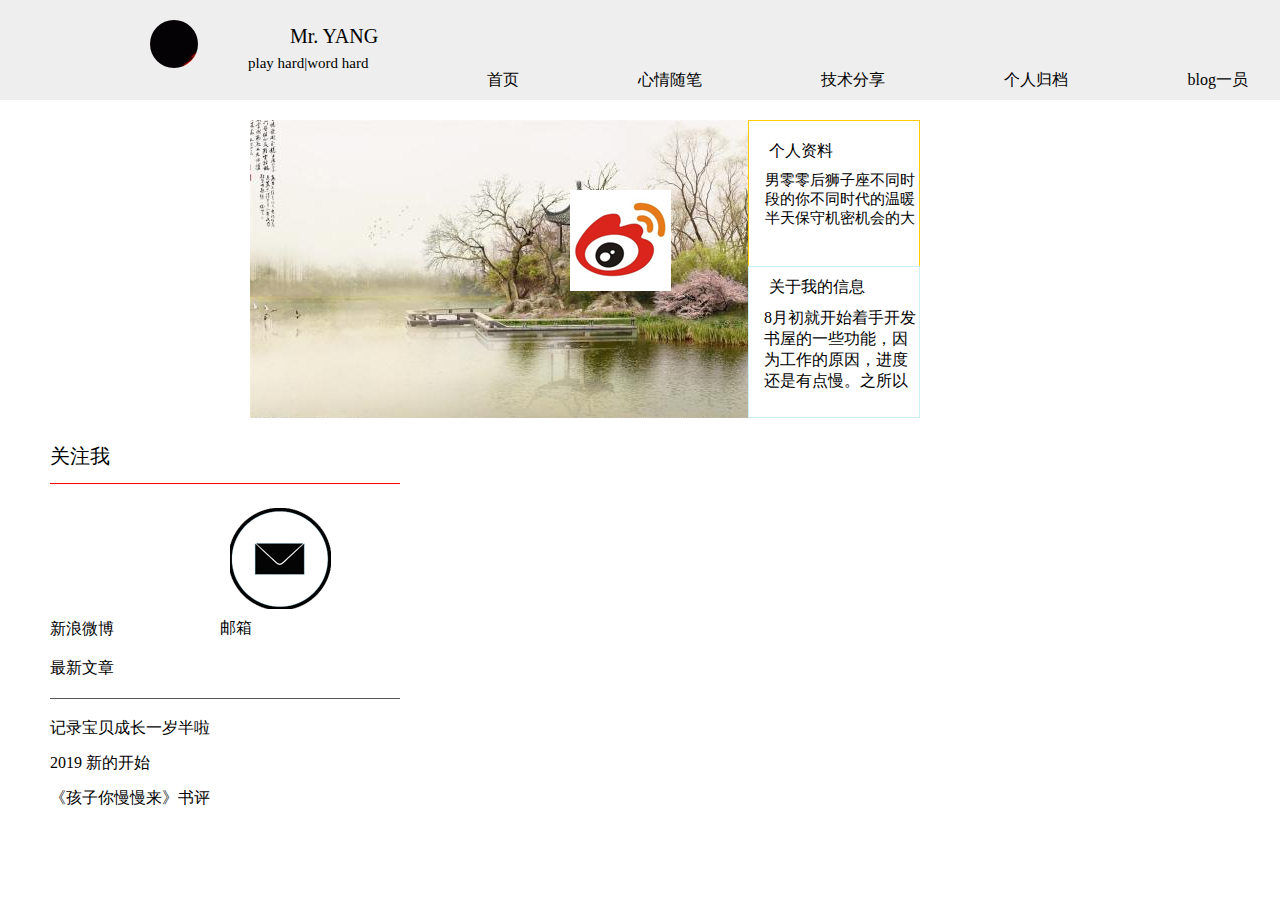
<file: index.html.html>
<!doctype html>
<html>
<head>
<meta charset="utf-8">
<title>blog design</title>
<link href="1.css" rel="stylesheet" type="text/css">


</head>
<body>
<div class="uo">
<div class="up">
	<img src="images/123456.jpg.jpg">
</div>
<div class="po">
<ul>
		<a href="#"><li>Mr. YANG</li></a>
		<a href="bock"><p>play hard|word hard</p></a>
		</ul>
</div>
<div class="yuo">
				<a href="#"><li>注册</li></a>
				<a href="#">登录</a>
				<a href="#">工作</a>
</div>
<div class="nav">
    <a href="#"><li class="po">首页</li></a>
	<a href="子页面.html" target="1">心情随笔</a>
    <a href="子页面1.html" translate="1">技术分享</a>
    <a href="xww.html" target="1">个人归档</a>
    <a href="#">blog一员 </a>
    <a href="#">关于我</a>
</div>
</div>
<div class="bopp">
<div class="slide-text">
<a href="#">个人资料</a>
<p>男零零后狮子座不同时段的你不同时代的温暖半天保守机密机会的大</p>
</div>
<div class="gh">
	<a href="#">关于我的信息</a>
	<p>8月初就开始着手开发书屋的一些功能，因为工作的原因，进度还是有点慢。之所以</p>
	</div>
</div>
<div class="uok">
	<a>关注我</a>
	<img src="images/未标题-3.jpg">
	<li><img src="images/未标题-1.jpg"></li>
</div>
<div class="yu">
	<a href="#"><p>新浪微博</p></a>
	<a>邮箱</a>
</div>
<div class="nk">
<ul>
		<li>最新文章</li>
		<p>记录宝贝成长一岁半啦</p>
		<pl>2019 新的开始</pl>
		<p2>《孩子你慢慢来》书评</p2>
		
</ul>
</div>
<div class="uot">
	<ul>
		<li>最新文章</li>
	</ul>
</div>
<div class="jkl">
	<div class="uk">
	<a href="#"><img src="images/24.jpg"></a>
	<a href="#"><img src="images/20.jpg"></a>
</div>
	</div>
	
</body>
</html>
</file>
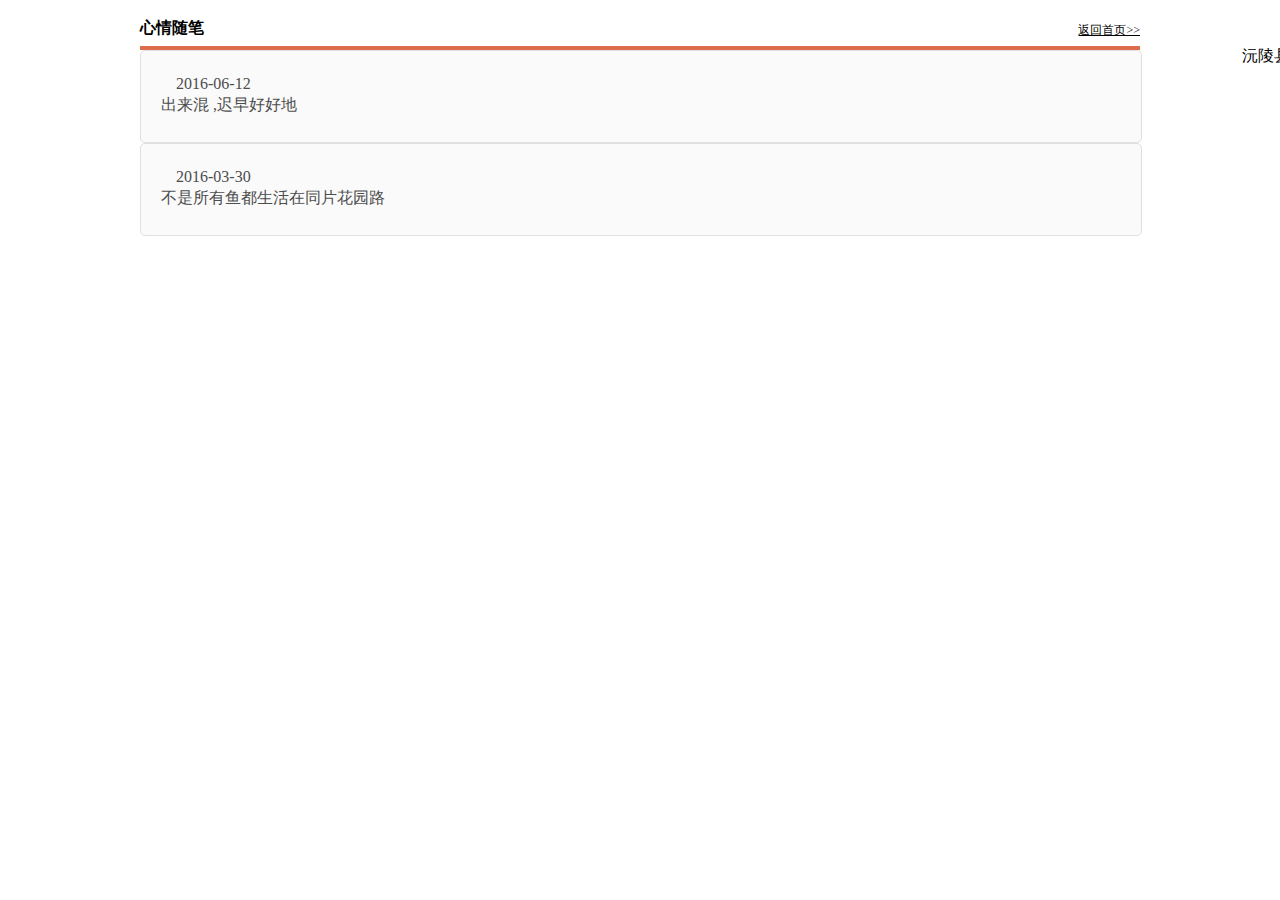
<file: 子页面.html>
<!doctype htlm>
<html>
<head>
<meta charset="utf-8">
<title>子页面</title>
<link rel="stylesheet" type="text/css" href="3.css"/>
<link rel="stylesheet" type="text/css" href="4.css"/>
</head>
<body>
<div class="article">
	<div class=".l_box">
		<div class="topnews">
			<h2>
				<span>
					<a href="index.html" translate="">返回首页>></a>
				</span>
				<b>心情随笔</b>
			</h2>
			<div class="mood">
				<span class="tutime">2016-06-12</span>
				<p>出来混 ,迟早好好地</p>
			</div>
			<div class="mood">
				<span class="tutime">2016-03-30</span>
				<p>不是所有鱼都生活在同片花园路</p>
			</div>
		</div>
		
<div class="boz">
	<div class="myself">
		<ul>
			<li>沅陵县</li>
			
		</ul>
		
	</div>
</div>
	</div>
    
</div>
</body>
</html>
</file>
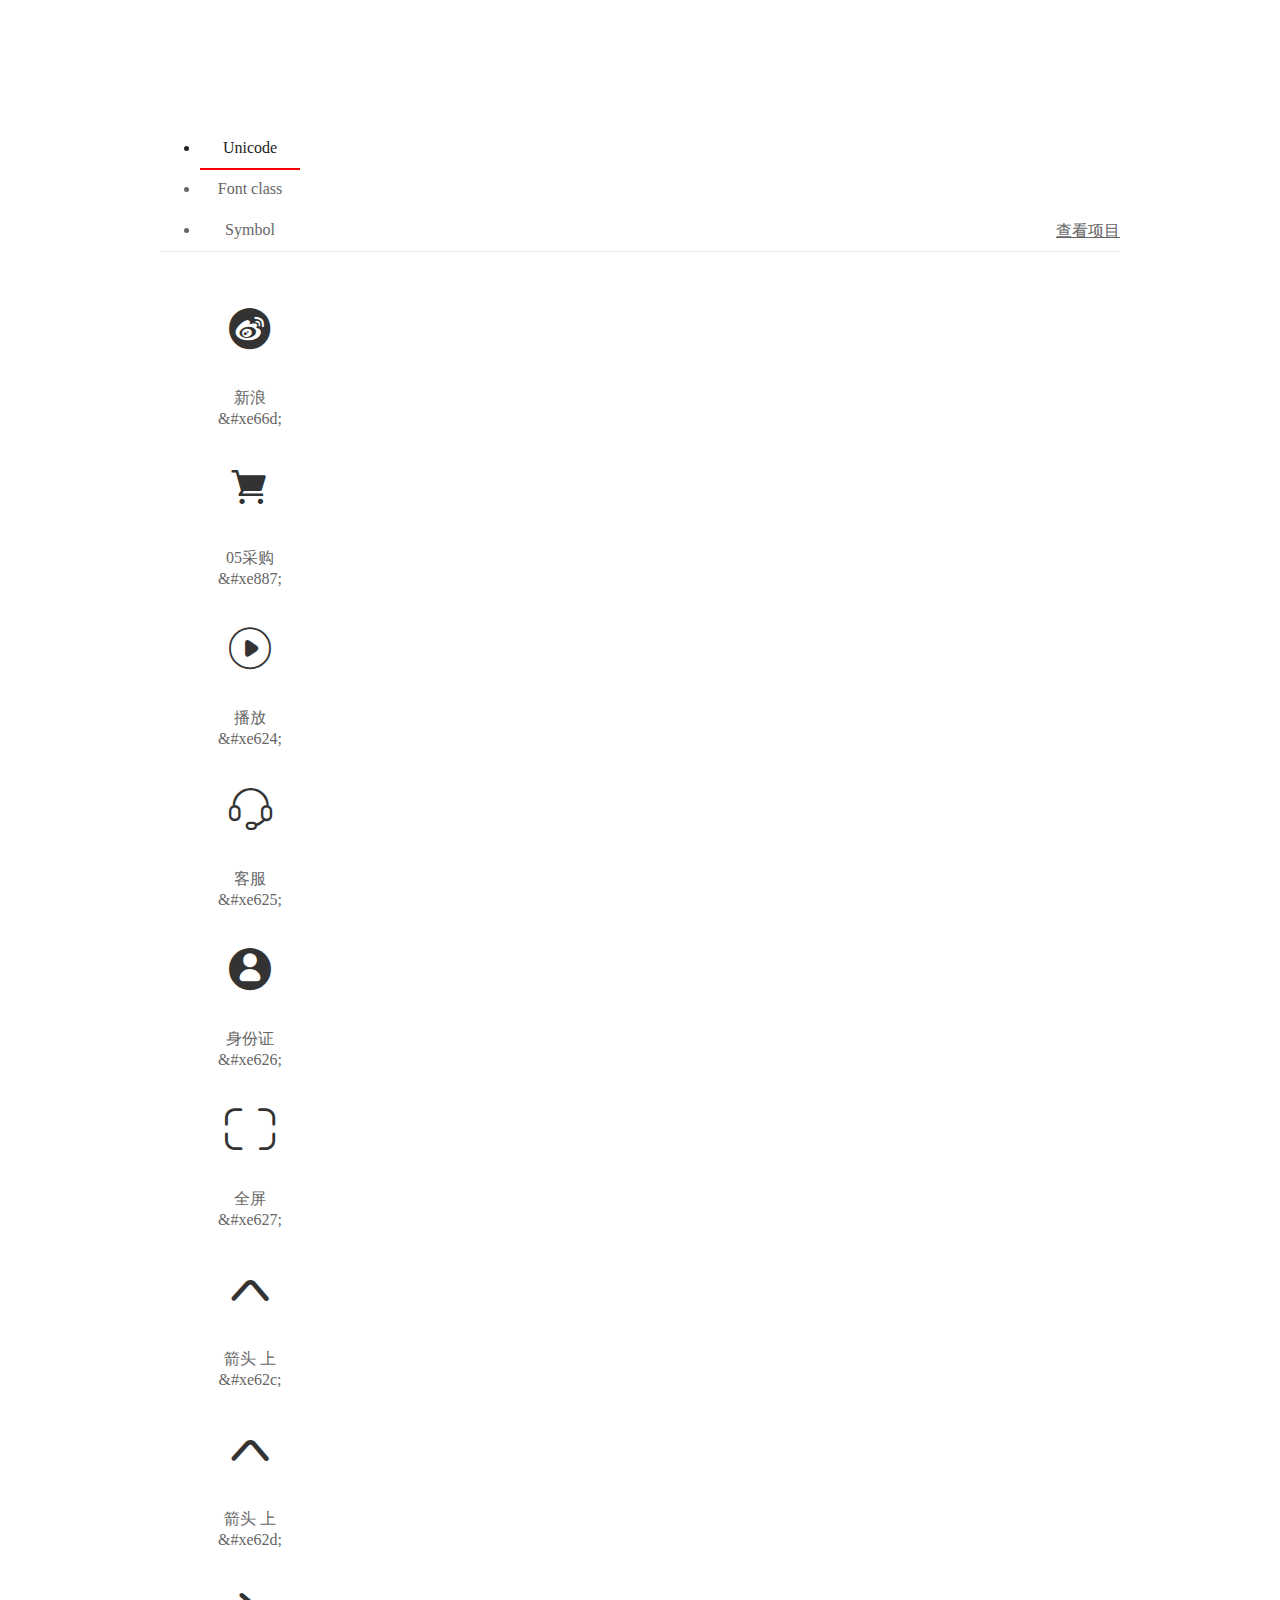
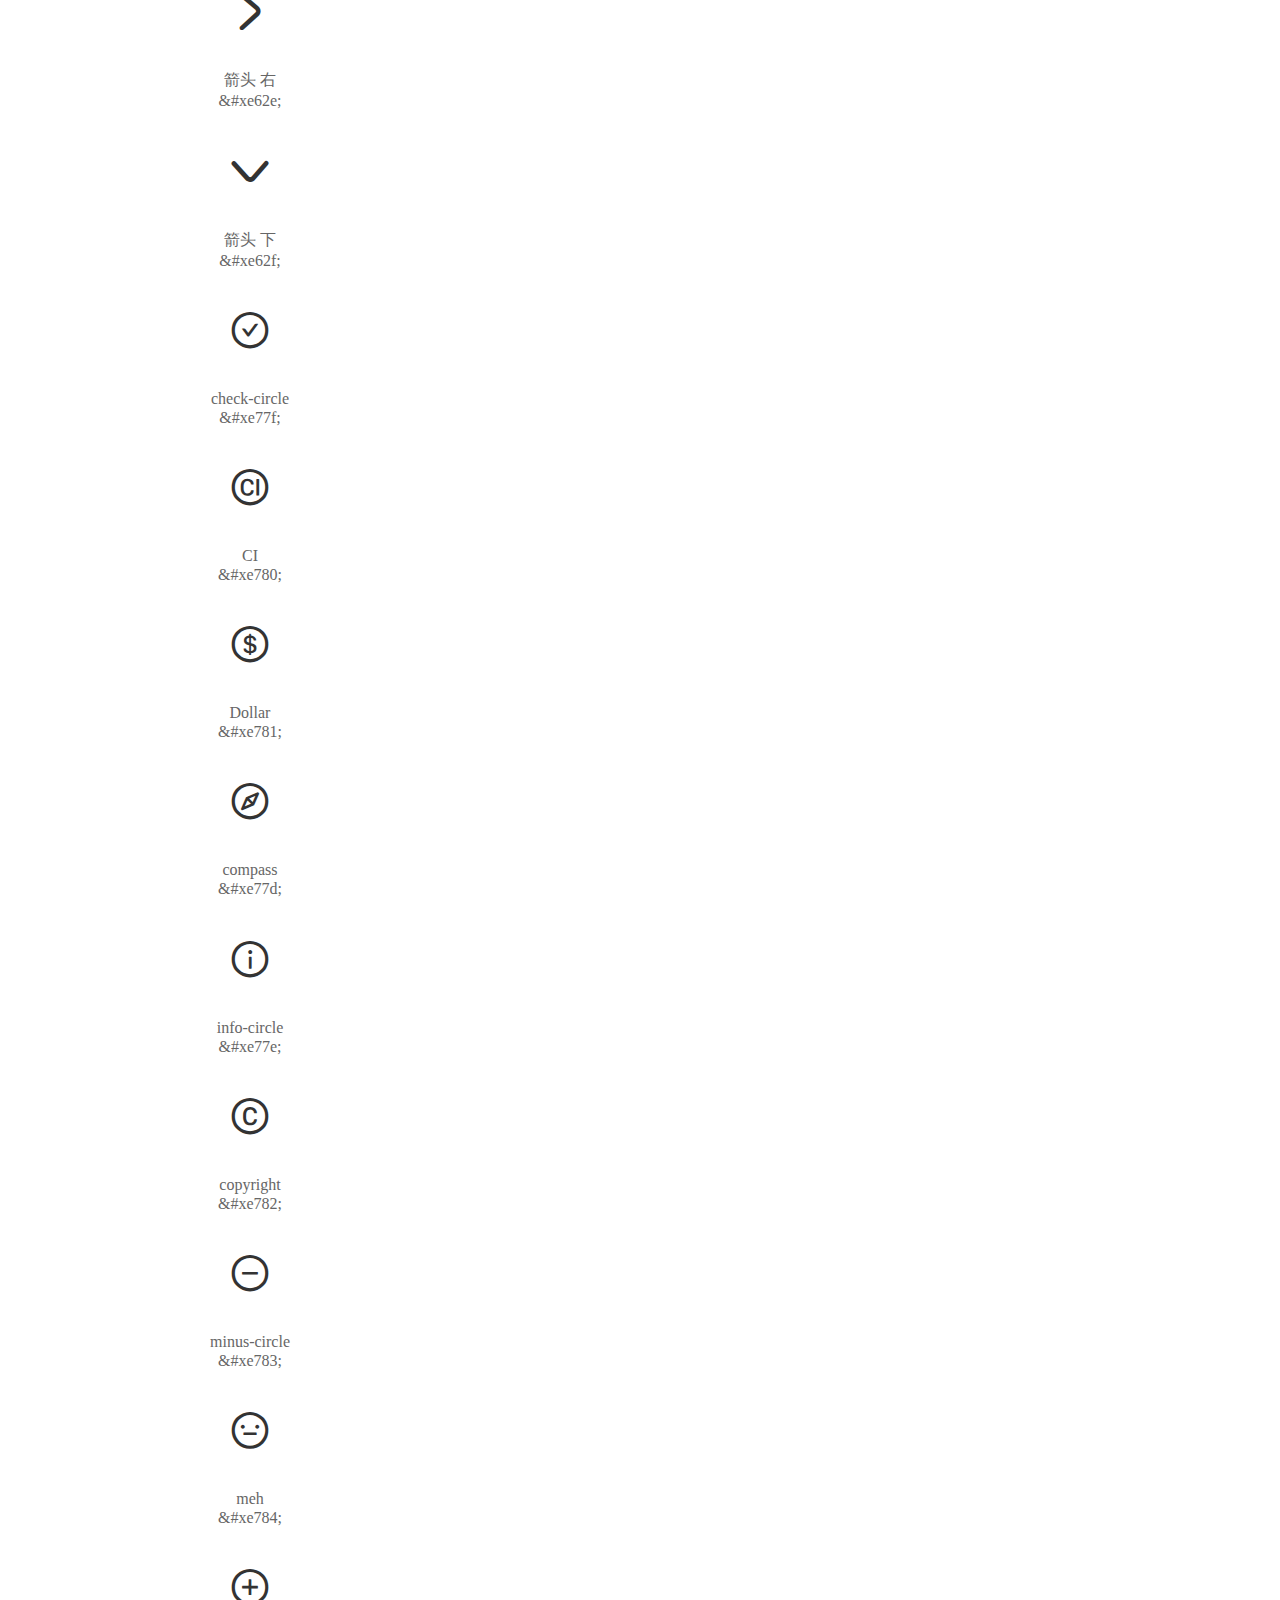
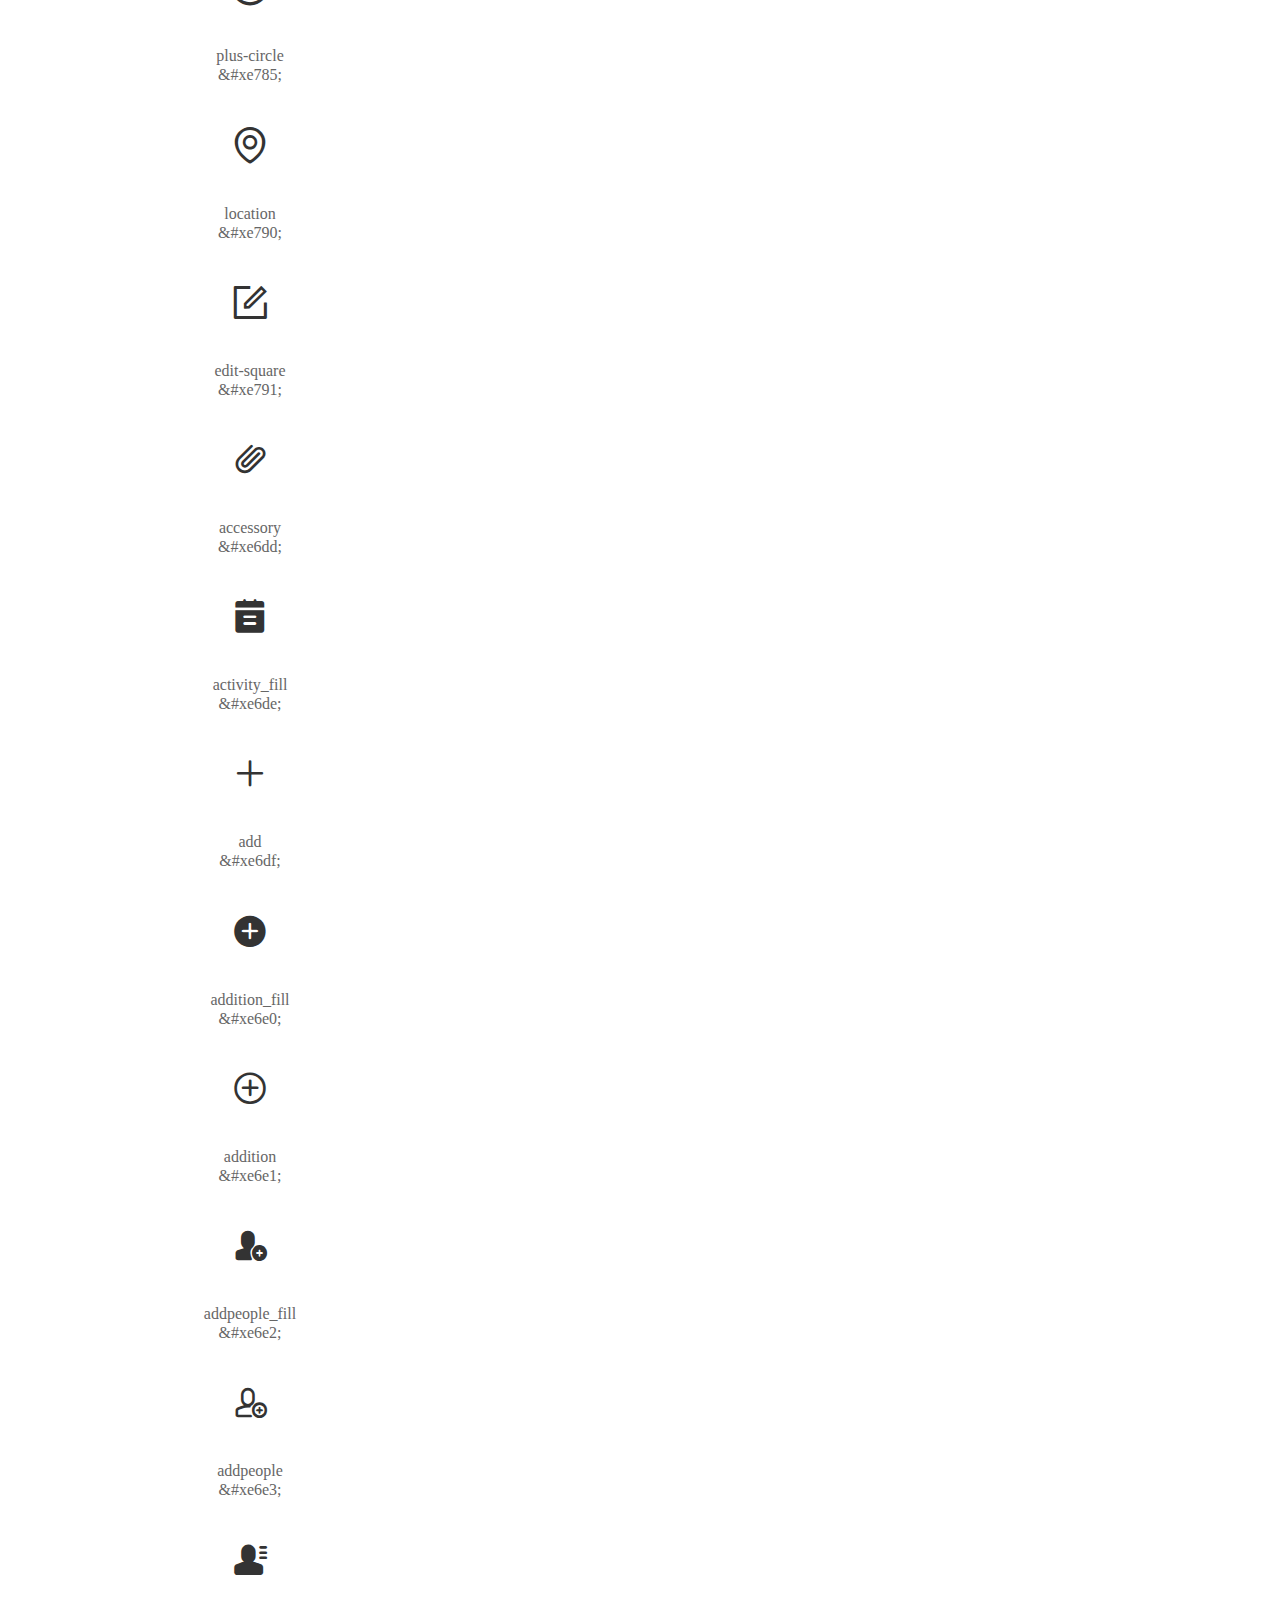
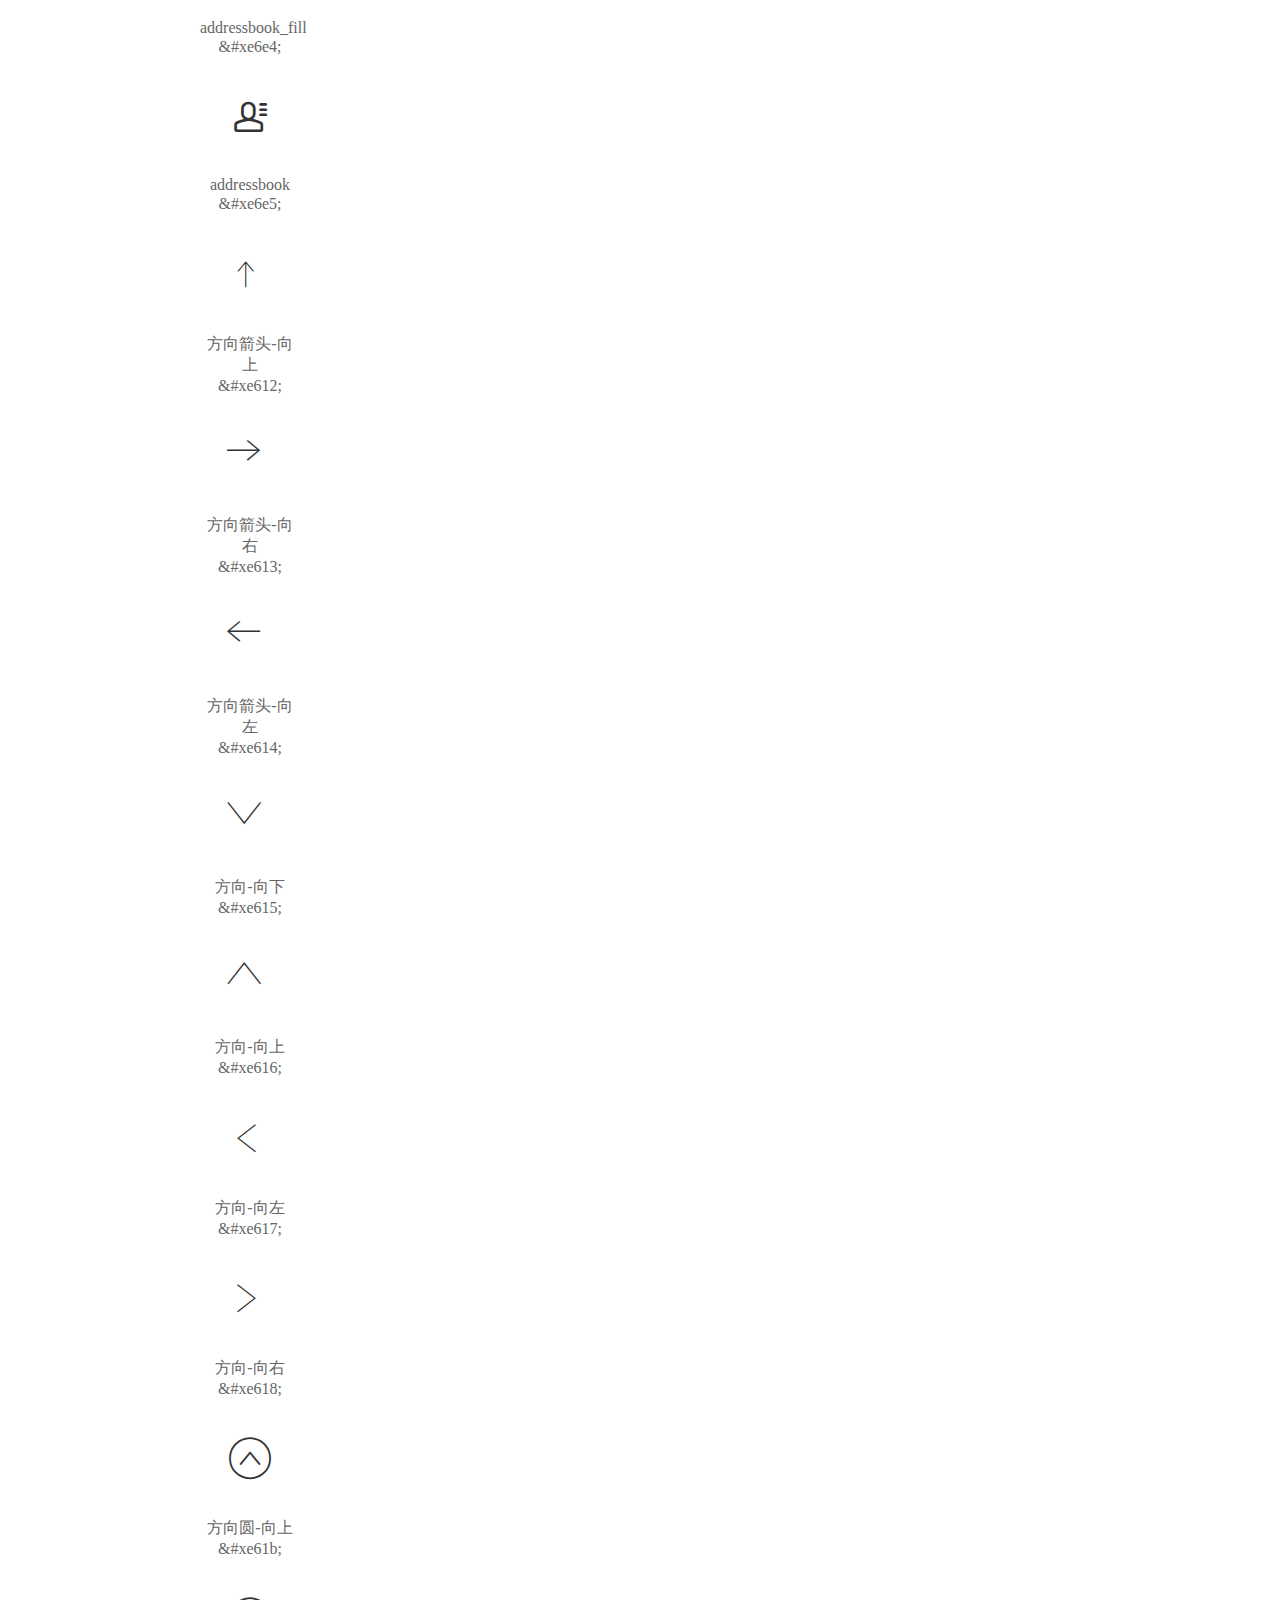
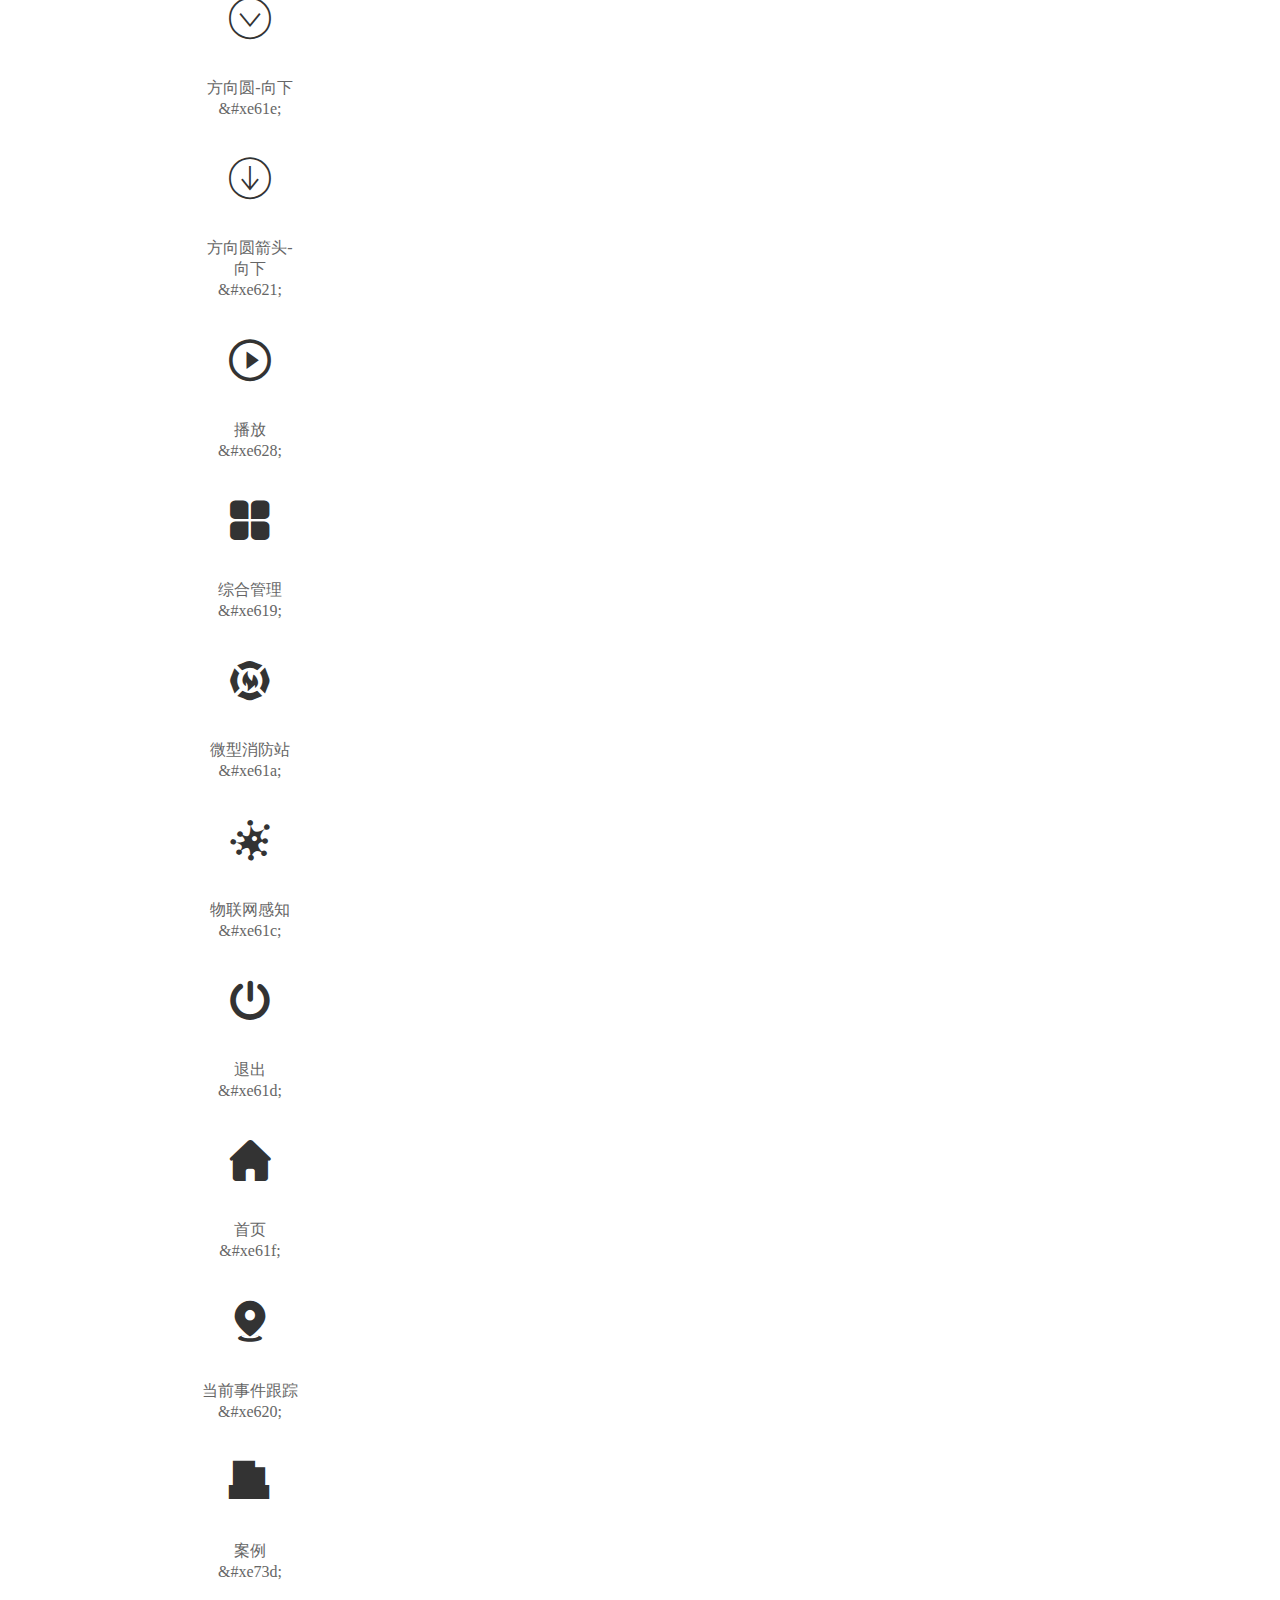
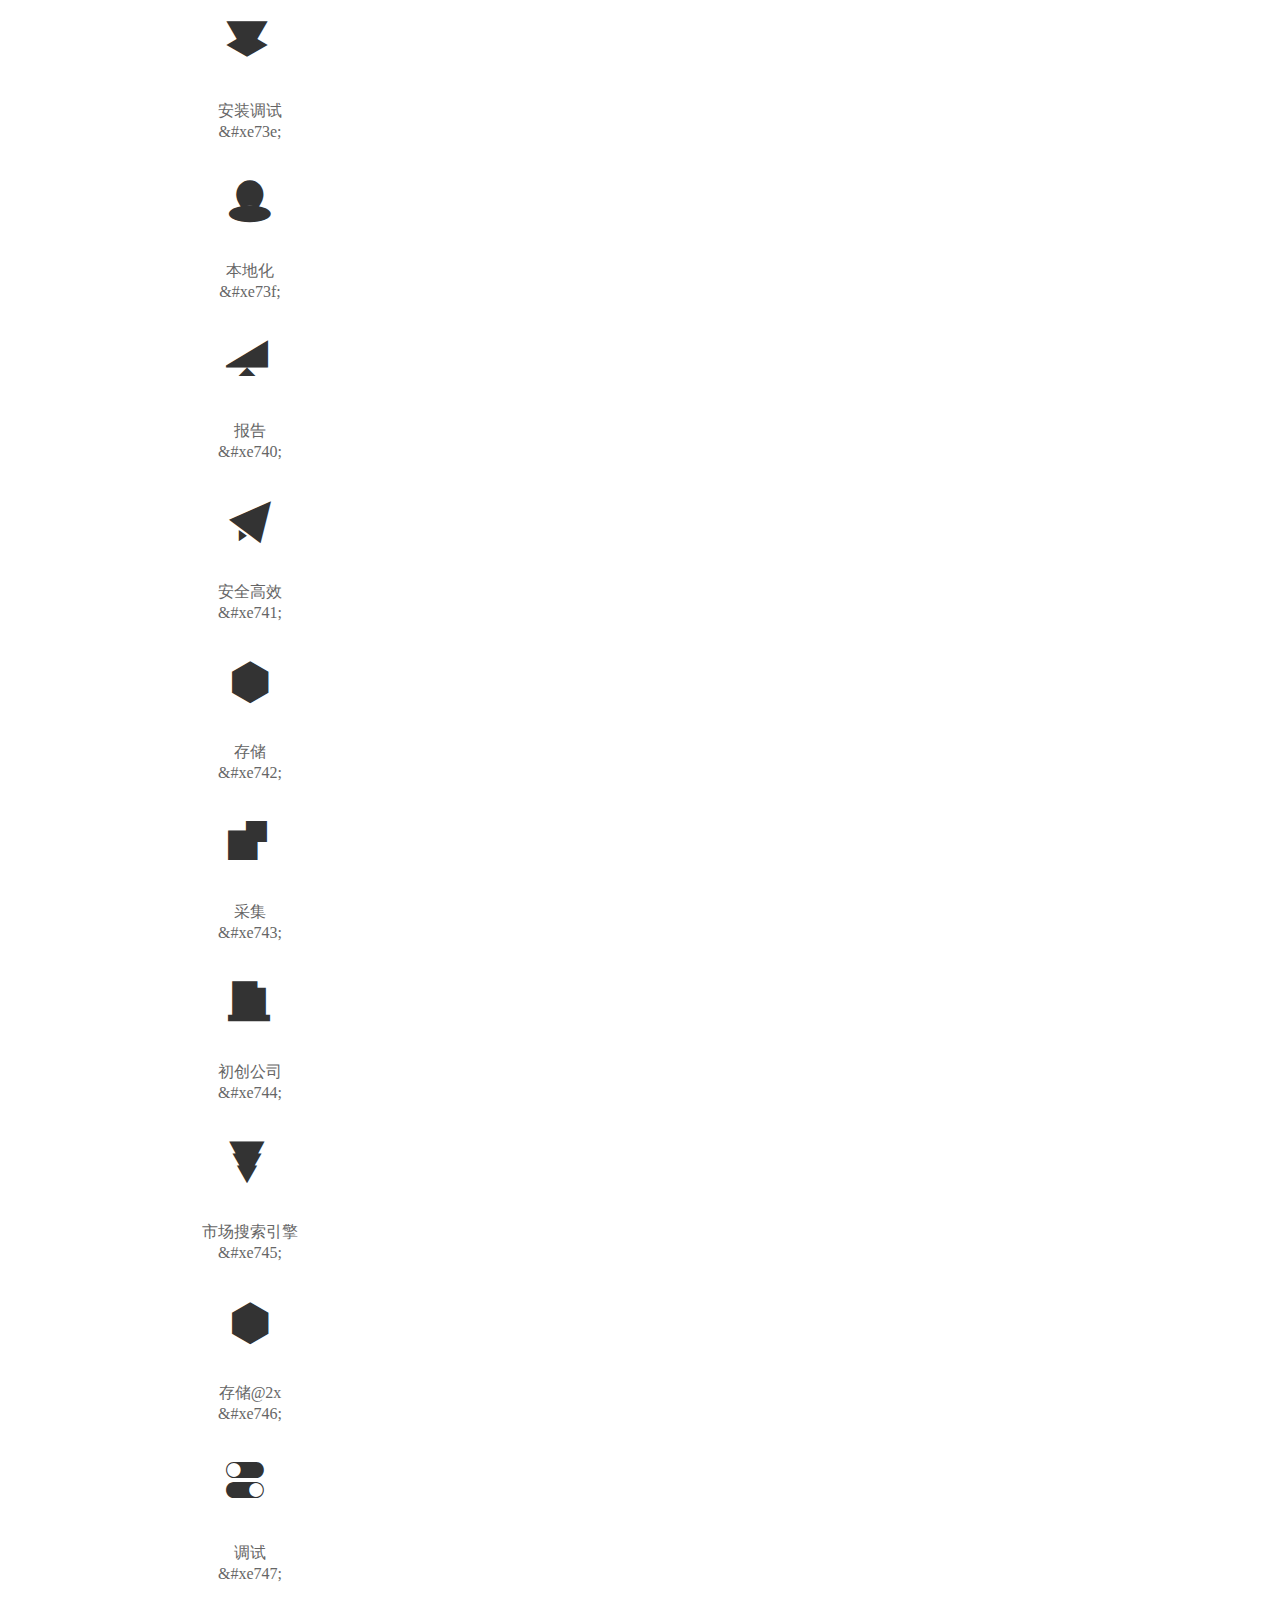
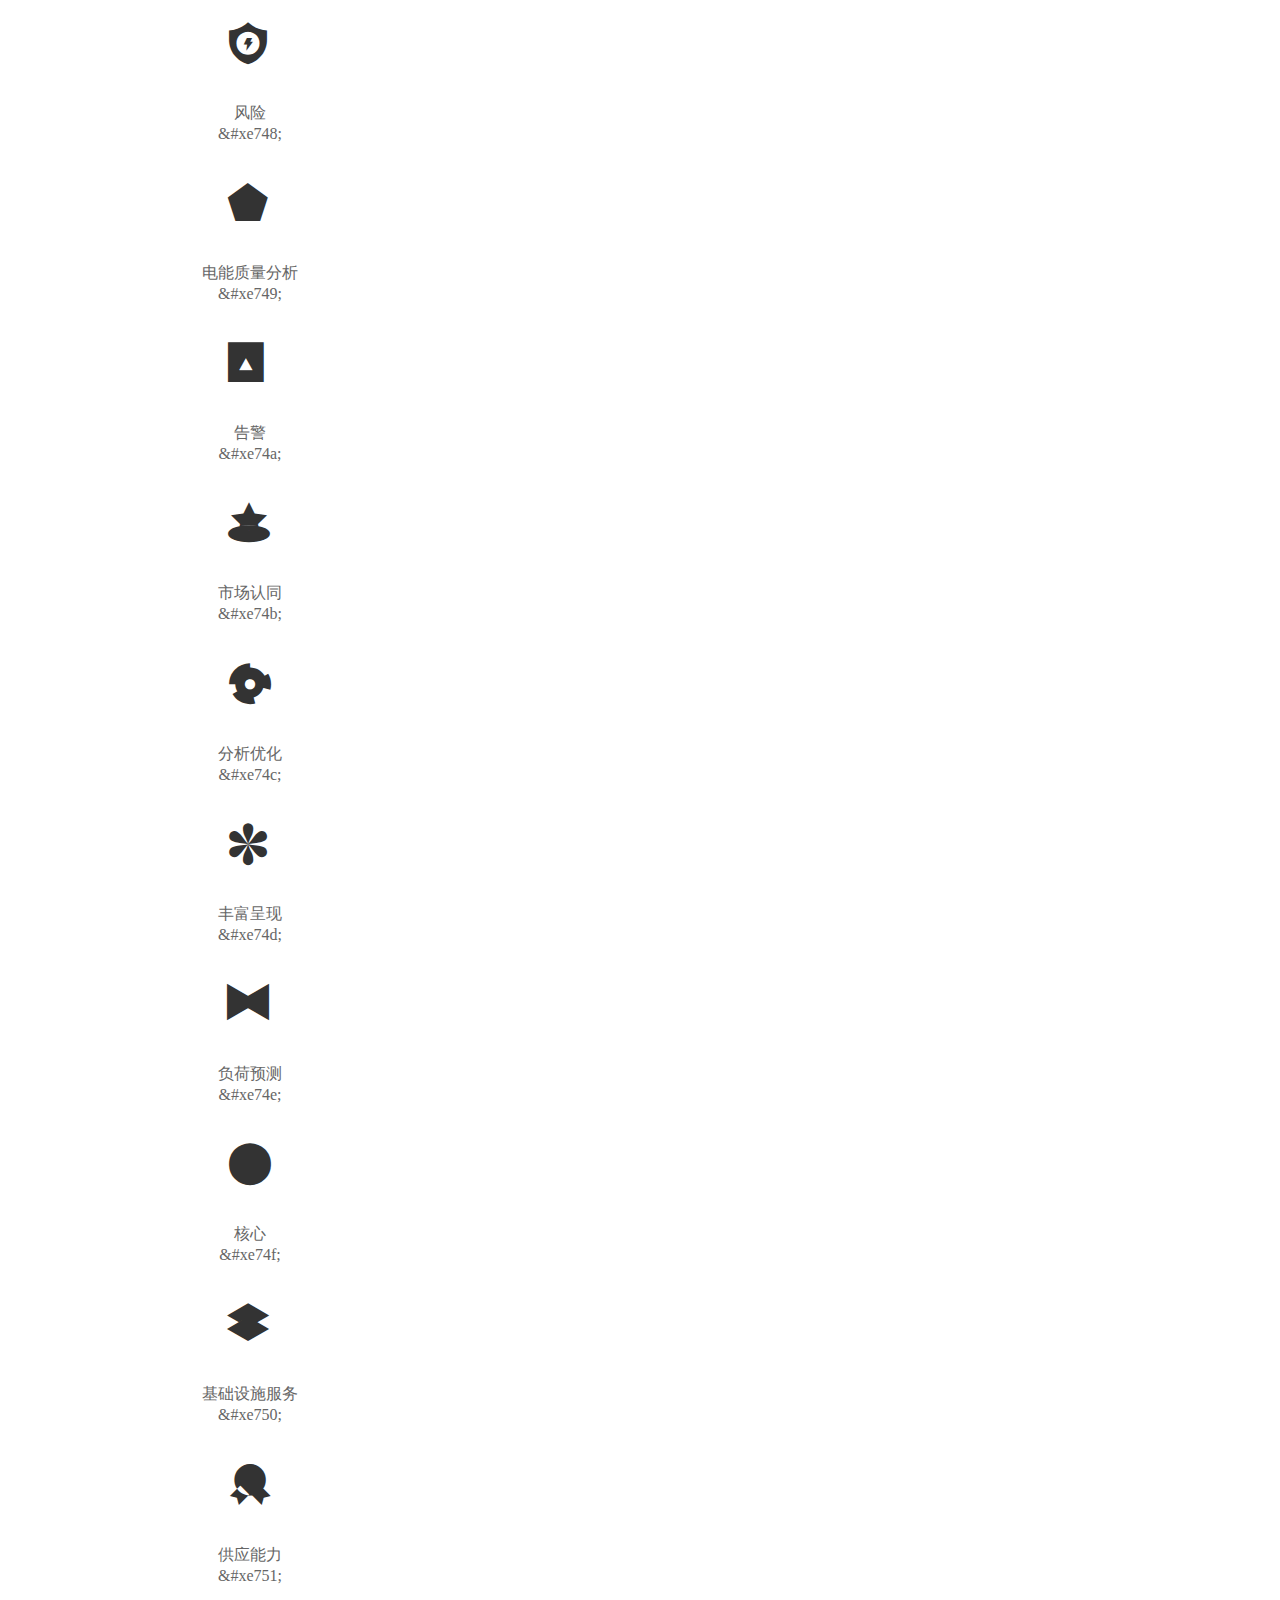
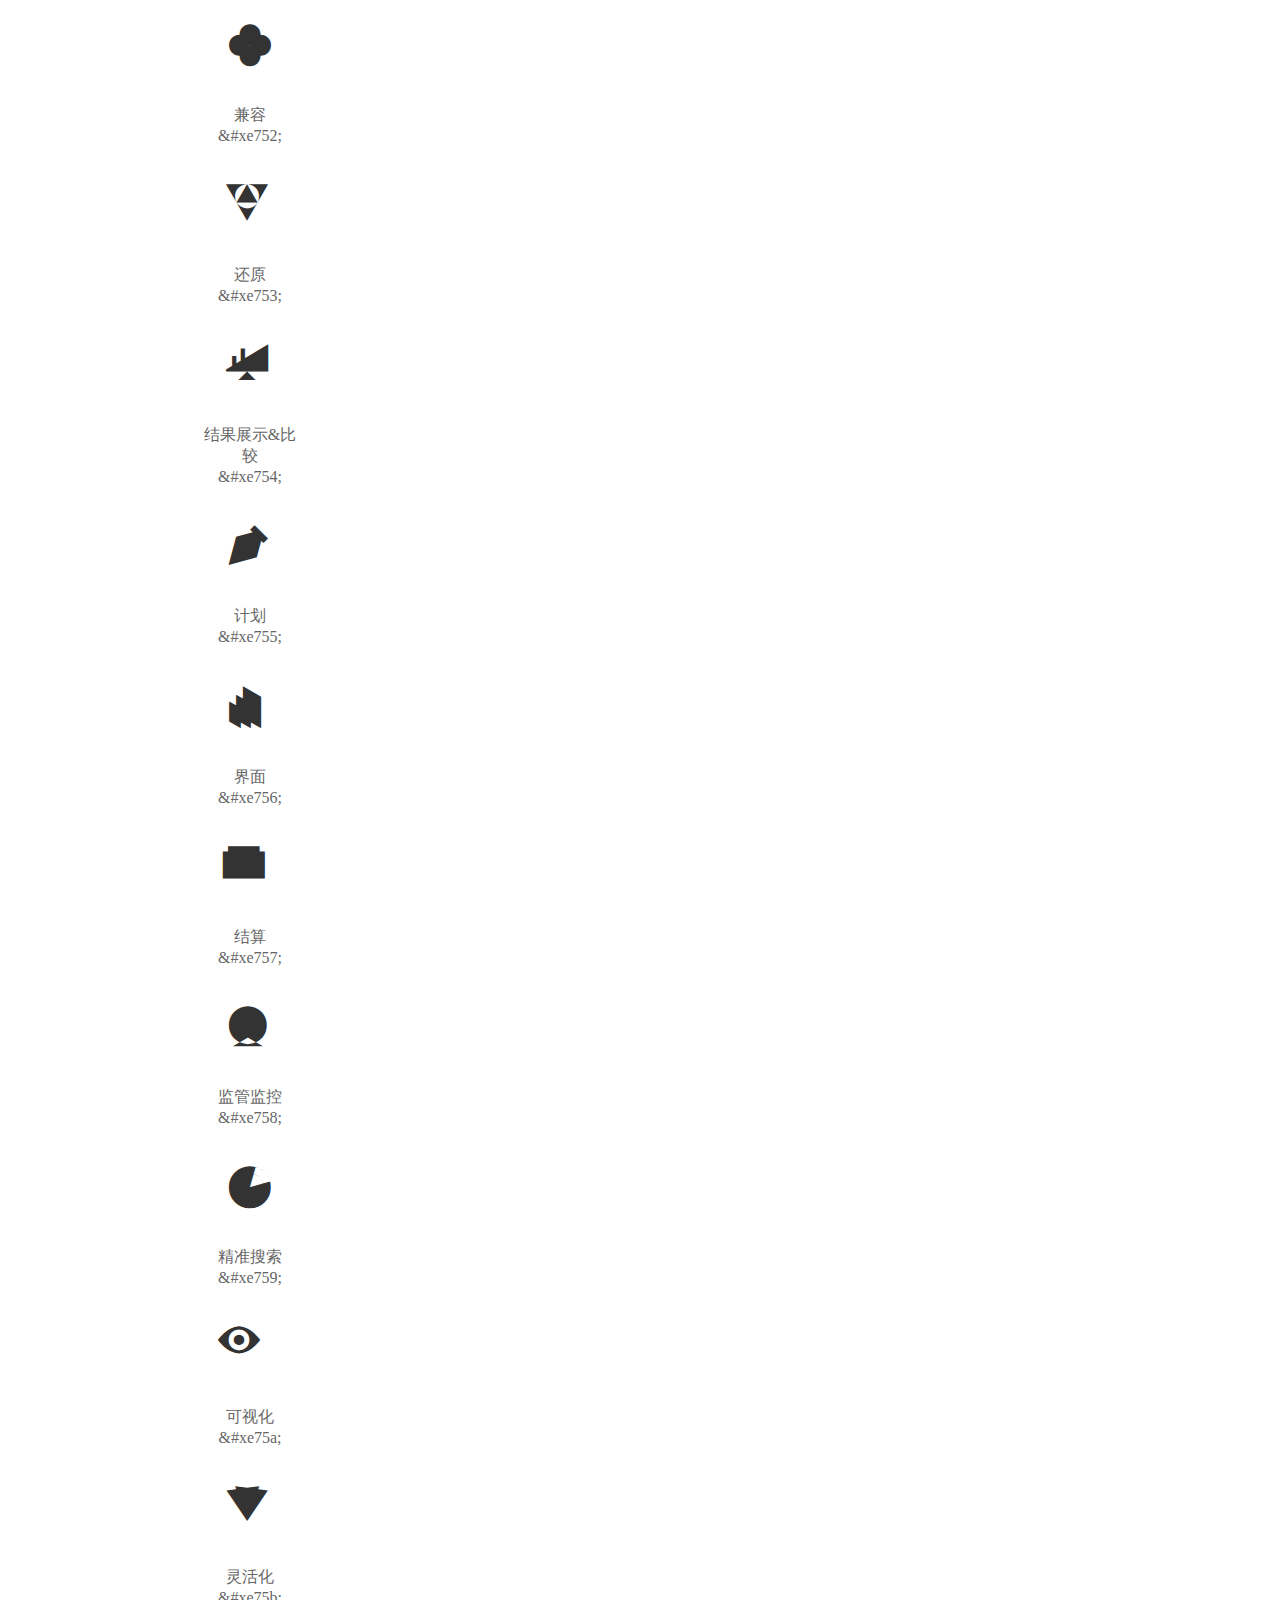
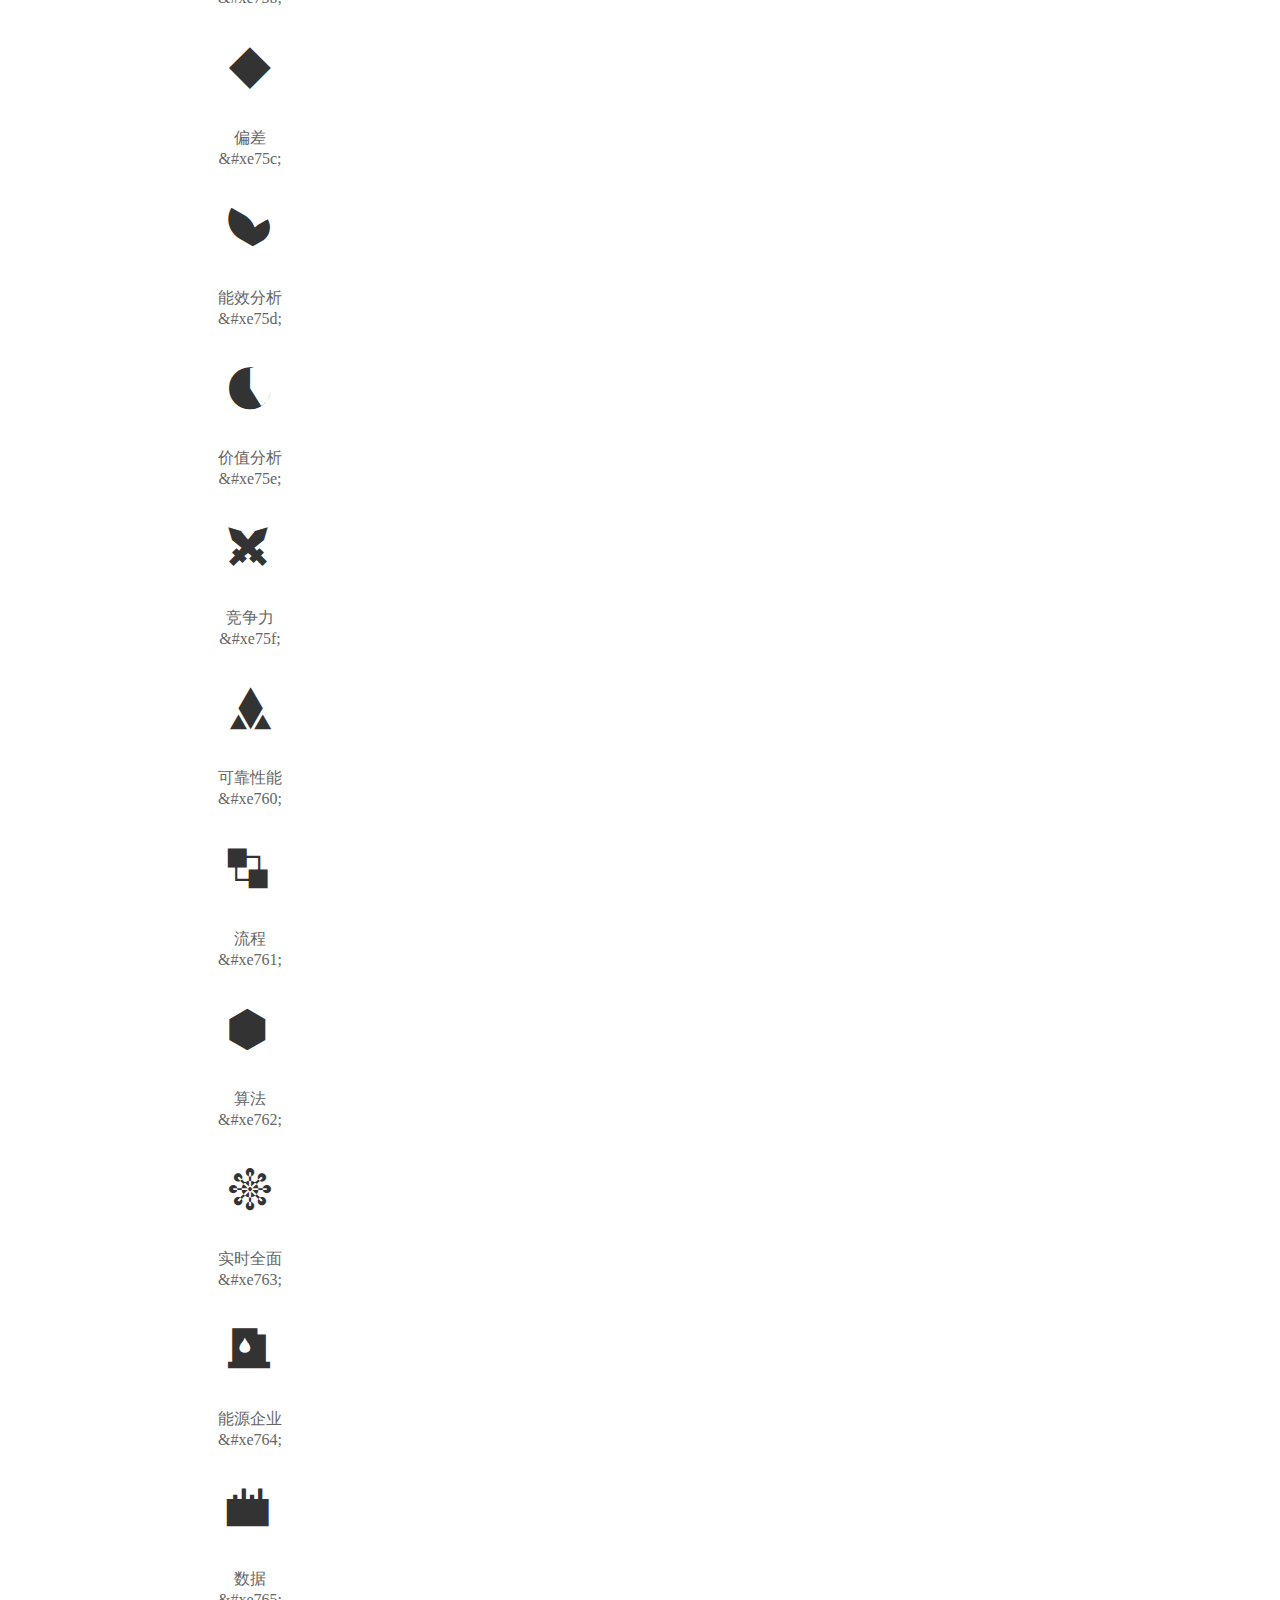
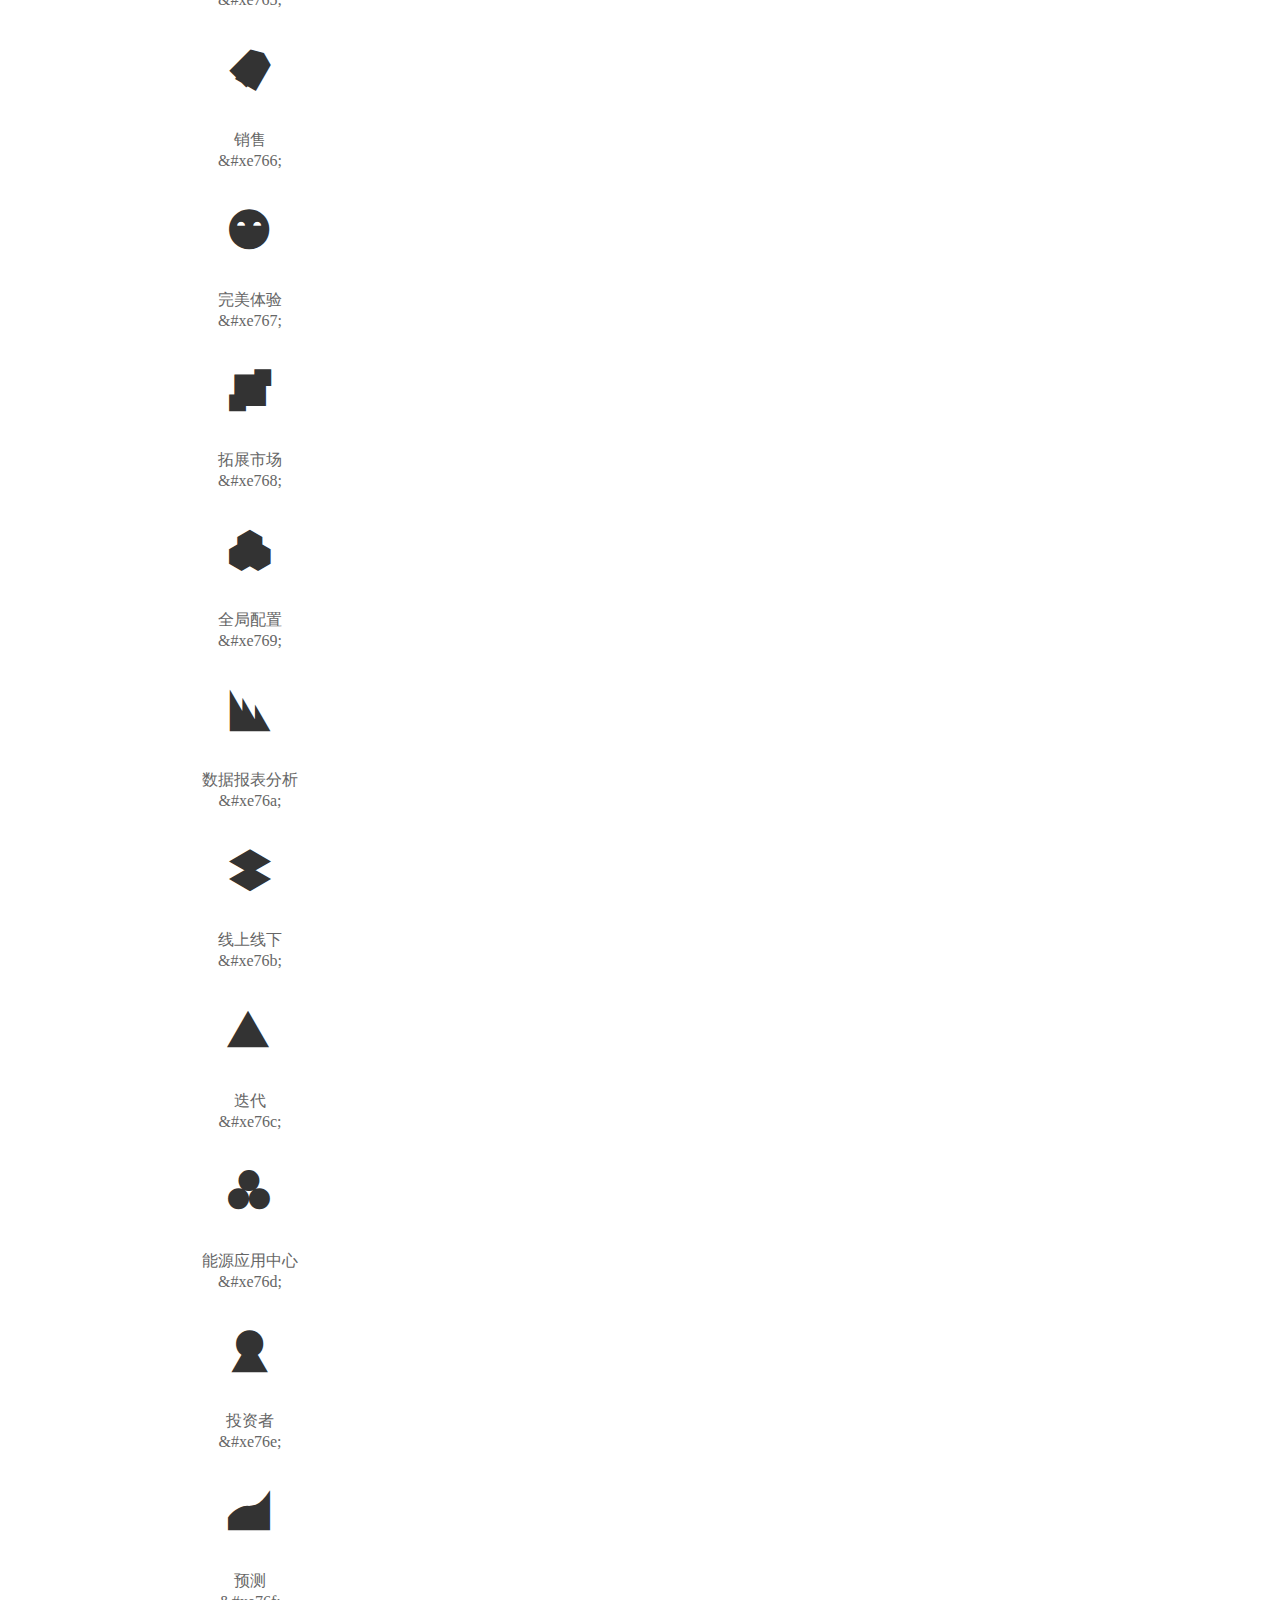
<file: font_1083155_2f5nzff51ng/demo_index.html>
<!DOCTYPE html>
<html>
<head>
  <meta charset="utf-8"/>
  <title>IconFont Demo</title>
  <link rel="shortcut icon" href="https://gtms04.alicdn.com/tps/i4/TB1_oz6GVXXXXaFXpXXJDFnIXXX-64-64.ico" type="image/x-icon"/>
  <link rel="stylesheet" href="https://g.alicdn.com/thx/cube/1.3.2/cube.min.css">
  <link rel="stylesheet" href="demo.css">
  <link rel="stylesheet" href="iconfont.css">
  <script src="iconfont.js"></script>
  <!-- jQuery -->
  <script src="https://a1.alicdn.com/oss/uploads/2018/12/26/7bfddb60-08e8-11e9-9b04-53e73bb6408b.js"></script>
  <!-- 代码高亮 -->
  <script src="https://a1.alicdn.com/oss/uploads/2018/12/26/a3f714d0-08e6-11e9-8a15-ebf944d7534c.js"></script>
</head>
<body>
  <div class="main">
    <h1 class="logo"><a href="https://www.iconfont.cn/" title="iconfont 首页" target="_blank">&#xe86b;</a></h1>
    <div class="nav-tabs">
      <ul id="tabs" class="dib-box">
        <li class="dib active"><span>Unicode</span></li>
        <li class="dib"><span>Font class</span></li>
        <li class="dib"><span>Symbol</span></li>
      </ul>
      
      <a href="https://www.iconfont.cn/manage/index?manage_type=myprojects&projectId=1083155" target="_blank" class="nav-more">查看项目</a>
      
    </div>
    <div class="tab-container">
      <div class="content unicode" style="display: block;">
          <ul class="icon_lists dib-box">
          
            <li class="dib">
              <span class="icon iconfont">&#xe66d;</span>
                <div class="name">新浪</div>
                <div class="code-name">&amp;#xe66d;</div>
              </li>
          
            <li class="dib">
              <span class="icon iconfont">&#xe887;</span>
                <div class="name">05采购</div>
                <div class="code-name">&amp;#xe887;</div>
              </li>
          
            <li class="dib">
              <span class="icon iconfont">&#xe624;</span>
                <div class="name">播放</div>
                <div class="code-name">&amp;#xe624;</div>
              </li>
          
            <li class="dib">
              <span class="icon iconfont">&#xe625;</span>
                <div class="name">客服</div>
                <div class="code-name">&amp;#xe625;</div>
              </li>
          
            <li class="dib">
              <span class="icon iconfont">&#xe626;</span>
                <div class="name">身份证</div>
                <div class="code-name">&amp;#xe626;</div>
              </li>
          
            <li class="dib">
              <span class="icon iconfont">&#xe627;</span>
                <div class="name">全屏</div>
                <div class="code-name">&amp;#xe627;</div>
              </li>
          
            <li class="dib">
              <span class="icon iconfont">&#xe62c;</span>
                <div class="name">箭头 上</div>
                <div class="code-name">&amp;#xe62c;</div>
              </li>
          
            <li class="dib">
              <span class="icon iconfont">&#xe62d;</span>
                <div class="name">箭头 上</div>
                <div class="code-name">&amp;#xe62d;</div>
              </li>
          
            <li class="dib">
              <span class="icon iconfont">&#xe62e;</span>
                <div class="name">箭头 右</div>
                <div class="code-name">&amp;#xe62e;</div>
              </li>
          
            <li class="dib">
              <span class="icon iconfont">&#xe62f;</span>
                <div class="name">箭头 下</div>
                <div class="code-name">&amp;#xe62f;</div>
              </li>
          
            <li class="dib">
              <span class="icon iconfont">&#xe77f;</span>
                <div class="name">check-circle</div>
                <div class="code-name">&amp;#xe77f;</div>
              </li>
          
            <li class="dib">
              <span class="icon iconfont">&#xe780;</span>
                <div class="name">CI</div>
                <div class="code-name">&amp;#xe780;</div>
              </li>
          
            <li class="dib">
              <span class="icon iconfont">&#xe781;</span>
                <div class="name">Dollar</div>
                <div class="code-name">&amp;#xe781;</div>
              </li>
          
            <li class="dib">
              <span class="icon iconfont">&#xe77d;</span>
                <div class="name">compass</div>
                <div class="code-name">&amp;#xe77d;</div>
              </li>
          
            <li class="dib">
              <span class="icon iconfont">&#xe77e;</span>
                <div class="name">info-circle</div>
                <div class="code-name">&amp;#xe77e;</div>
              </li>
          
            <li class="dib">
              <span class="icon iconfont">&#xe782;</span>
                <div class="name">copyright</div>
                <div class="code-name">&amp;#xe782;</div>
              </li>
          
            <li class="dib">
              <span class="icon iconfont">&#xe783;</span>
                <div class="name">minus-circle</div>
                <div class="code-name">&amp;#xe783;</div>
              </li>
          
            <li class="dib">
              <span class="icon iconfont">&#xe784;</span>
                <div class="name">meh</div>
                <div class="code-name">&amp;#xe784;</div>
              </li>
          
            <li class="dib">
              <span class="icon iconfont">&#xe785;</span>
                <div class="name">plus-circle</div>
                <div class="code-name">&amp;#xe785;</div>
              </li>
          
            <li class="dib">
              <span class="icon iconfont">&#xe790;</span>
                <div class="name">location</div>
                <div class="code-name">&amp;#xe790;</div>
              </li>
          
            <li class="dib">
              <span class="icon iconfont">&#xe791;</span>
                <div class="name">edit-square</div>
                <div class="code-name">&amp;#xe791;</div>
              </li>
          
            <li class="dib">
              <span class="icon iconfont">&#xe6dd;</span>
                <div class="name">accessory</div>
                <div class="code-name">&amp;#xe6dd;</div>
              </li>
          
            <li class="dib">
              <span class="icon iconfont">&#xe6de;</span>
                <div class="name">activity_fill</div>
                <div class="code-name">&amp;#xe6de;</div>
              </li>
          
            <li class="dib">
              <span class="icon iconfont">&#xe6df;</span>
                <div class="name">add</div>
                <div class="code-name">&amp;#xe6df;</div>
              </li>
          
            <li class="dib">
              <span class="icon iconfont">&#xe6e0;</span>
                <div class="name">addition_fill</div>
                <div class="code-name">&amp;#xe6e0;</div>
              </li>
          
            <li class="dib">
              <span class="icon iconfont">&#xe6e1;</span>
                <div class="name">addition</div>
                <div class="code-name">&amp;#xe6e1;</div>
              </li>
          
            <li class="dib">
              <span class="icon iconfont">&#xe6e2;</span>
                <div class="name">addpeople_fill</div>
                <div class="code-name">&amp;#xe6e2;</div>
              </li>
          
            <li class="dib">
              <span class="icon iconfont">&#xe6e3;</span>
                <div class="name">addpeople</div>
                <div class="code-name">&amp;#xe6e3;</div>
              </li>
          
            <li class="dib">
              <span class="icon iconfont">&#xe6e4;</span>
                <div class="name">addressbook_fill</div>
                <div class="code-name">&amp;#xe6e4;</div>
              </li>
          
            <li class="dib">
              <span class="icon iconfont">&#xe6e5;</span>
                <div class="name">addressbook</div>
                <div class="code-name">&amp;#xe6e5;</div>
              </li>
          
            <li class="dib">
              <span class="icon iconfont">&#xe612;</span>
                <div class="name">方向箭头-向上</div>
                <div class="code-name">&amp;#xe612;</div>
              </li>
          
            <li class="dib">
              <span class="icon iconfont">&#xe613;</span>
                <div class="name">方向箭头-向右</div>
                <div class="code-name">&amp;#xe613;</div>
              </li>
          
            <li class="dib">
              <span class="icon iconfont">&#xe614;</span>
                <div class="name">方向箭头-向左</div>
                <div class="code-name">&amp;#xe614;</div>
              </li>
          
            <li class="dib">
              <span class="icon iconfont">&#xe615;</span>
                <div class="name">方向-向下</div>
                <div class="code-name">&amp;#xe615;</div>
              </li>
          
            <li class="dib">
              <span class="icon iconfont">&#xe616;</span>
                <div class="name">方向-向上</div>
                <div class="code-name">&amp;#xe616;</div>
              </li>
          
            <li class="dib">
              <span class="icon iconfont">&#xe617;</span>
                <div class="name">方向-向左</div>
                <div class="code-name">&amp;#xe617;</div>
              </li>
          
            <li class="dib">
              <span class="icon iconfont">&#xe618;</span>
                <div class="name">方向-向右</div>
                <div class="code-name">&amp;#xe618;</div>
              </li>
          
            <li class="dib">
              <span class="icon iconfont">&#xe61b;</span>
                <div class="name">方向圆-向上</div>
                <div class="code-name">&amp;#xe61b;</div>
              </li>
          
            <li class="dib">
              <span class="icon iconfont">&#xe61e;</span>
                <div class="name">方向圆-向下</div>
                <div class="code-name">&amp;#xe61e;</div>
              </li>
          
            <li class="dib">
              <span class="icon iconfont">&#xe621;</span>
                <div class="name">方向圆箭头-向下</div>
                <div class="code-name">&amp;#xe621;</div>
              </li>
          
            <li class="dib">
              <span class="icon iconfont">&#xe628;</span>
                <div class="name">播放</div>
                <div class="code-name">&amp;#xe628;</div>
              </li>
          
            <li class="dib">
              <span class="icon iconfont">&#xe619;</span>
                <div class="name">综合管理</div>
                <div class="code-name">&amp;#xe619;</div>
              </li>
          
            <li class="dib">
              <span class="icon iconfont">&#xe61a;</span>
                <div class="name">微型消防站</div>
                <div class="code-name">&amp;#xe61a;</div>
              </li>
          
            <li class="dib">
              <span class="icon iconfont">&#xe61c;</span>
                <div class="name">物联网感知</div>
                <div class="code-name">&amp;#xe61c;</div>
              </li>
          
            <li class="dib">
              <span class="icon iconfont">&#xe61d;</span>
                <div class="name">退出</div>
                <div class="code-name">&amp;#xe61d;</div>
              </li>
          
            <li class="dib">
              <span class="icon iconfont">&#xe61f;</span>
                <div class="name">首页</div>
                <div class="code-name">&amp;#xe61f;</div>
              </li>
          
            <li class="dib">
              <span class="icon iconfont">&#xe620;</span>
                <div class="name">当前事件跟踪</div>
                <div class="code-name">&amp;#xe620;</div>
              </li>
          
            <li class="dib">
              <span class="icon iconfont">&#xe73d;</span>
                <div class="name">案例</div>
                <div class="code-name">&amp;#xe73d;</div>
              </li>
          
            <li class="dib">
              <span class="icon iconfont">&#xe73e;</span>
                <div class="name">安装调试</div>
                <div class="code-name">&amp;#xe73e;</div>
              </li>
          
            <li class="dib">
              <span class="icon iconfont">&#xe73f;</span>
                <div class="name">本地化</div>
                <div class="code-name">&amp;#xe73f;</div>
              </li>
          
            <li class="dib">
              <span class="icon iconfont">&#xe740;</span>
                <div class="name">报告</div>
                <div class="code-name">&amp;#xe740;</div>
              </li>
          
            <li class="dib">
              <span class="icon iconfont">&#xe741;</span>
                <div class="name">安全高效</div>
                <div class="code-name">&amp;#xe741;</div>
              </li>
          
            <li class="dib">
              <span class="icon iconfont">&#xe742;</span>
                <div class="name">存储</div>
                <div class="code-name">&amp;#xe742;</div>
              </li>
          
            <li class="dib">
              <span class="icon iconfont">&#xe743;</span>
                <div class="name">采集</div>
                <div class="code-name">&amp;#xe743;</div>
              </li>
          
            <li class="dib">
              <span class="icon iconfont">&#xe744;</span>
                <div class="name">初创公司</div>
                <div class="code-name">&amp;#xe744;</div>
              </li>
          
            <li class="dib">
              <span class="icon iconfont">&#xe745;</span>
                <div class="name">市场搜索引擎</div>
                <div class="code-name">&amp;#xe745;</div>
              </li>
          
            <li class="dib">
              <span class="icon iconfont">&#xe746;</span>
                <div class="name">存储@2x</div>
                <div class="code-name">&amp;#xe746;</div>
              </li>
          
            <li class="dib">
              <span class="icon iconfont">&#xe747;</span>
                <div class="name">调试</div>
                <div class="code-name">&amp;#xe747;</div>
              </li>
          
            <li class="dib">
              <span class="icon iconfont">&#xe748;</span>
                <div class="name">风险</div>
                <div class="code-name">&amp;#xe748;</div>
              </li>
          
            <li class="dib">
              <span class="icon iconfont">&#xe749;</span>
                <div class="name">电能质量分析</div>
                <div class="code-name">&amp;#xe749;</div>
              </li>
          
            <li class="dib">
              <span class="icon iconfont">&#xe74a;</span>
                <div class="name">告警</div>
                <div class="code-name">&amp;#xe74a;</div>
              </li>
          
            <li class="dib">
              <span class="icon iconfont">&#xe74b;</span>
                <div class="name">市场认同</div>
                <div class="code-name">&amp;#xe74b;</div>
              </li>
          
            <li class="dib">
              <span class="icon iconfont">&#xe74c;</span>
                <div class="name">分析优化</div>
                <div class="code-name">&amp;#xe74c;</div>
              </li>
          
            <li class="dib">
              <span class="icon iconfont">&#xe74d;</span>
                <div class="name">丰富呈现</div>
                <div class="code-name">&amp;#xe74d;</div>
              </li>
          
            <li class="dib">
              <span class="icon iconfont">&#xe74e;</span>
                <div class="name">负荷预测</div>
                <div class="code-name">&amp;#xe74e;</div>
              </li>
          
            <li class="dib">
              <span class="icon iconfont">&#xe74f;</span>
                <div class="name">核心</div>
                <div class="code-name">&amp;#xe74f;</div>
              </li>
          
            <li class="dib">
              <span class="icon iconfont">&#xe750;</span>
                <div class="name">基础设施服务</div>
                <div class="code-name">&amp;#xe750;</div>
              </li>
          
            <li class="dib">
              <span class="icon iconfont">&#xe751;</span>
                <div class="name">供应能力</div>
                <div class="code-name">&amp;#xe751;</div>
              </li>
          
            <li class="dib">
              <span class="icon iconfont">&#xe752;</span>
                <div class="name">兼容</div>
                <div class="code-name">&amp;#xe752;</div>
              </li>
          
            <li class="dib">
              <span class="icon iconfont">&#xe753;</span>
                <div class="name">还原</div>
                <div class="code-name">&amp;#xe753;</div>
              </li>
          
            <li class="dib">
              <span class="icon iconfont">&#xe754;</span>
                <div class="name">结果展示&比较</div>
                <div class="code-name">&amp;#xe754;</div>
              </li>
          
            <li class="dib">
              <span class="icon iconfont">&#xe755;</span>
                <div class="name">计划</div>
                <div class="code-name">&amp;#xe755;</div>
              </li>
          
            <li class="dib">
              <span class="icon iconfont">&#xe756;</span>
                <div class="name">界面</div>
                <div class="code-name">&amp;#xe756;</div>
              </li>
          
            <li class="dib">
              <span class="icon iconfont">&#xe757;</span>
                <div class="name">结算</div>
                <div class="code-name">&amp;#xe757;</div>
              </li>
          
            <li class="dib">
              <span class="icon iconfont">&#xe758;</span>
                <div class="name">监管监控</div>
                <div class="code-name">&amp;#xe758;</div>
              </li>
          
            <li class="dib">
              <span class="icon iconfont">&#xe759;</span>
                <div class="name">精准搜索</div>
                <div class="code-name">&amp;#xe759;</div>
              </li>
          
            <li class="dib">
              <span class="icon iconfont">&#xe75a;</span>
                <div class="name">可视化</div>
                <div class="code-name">&amp;#xe75a;</div>
              </li>
          
            <li class="dib">
              <span class="icon iconfont">&#xe75b;</span>
                <div class="name">灵活化</div>
                <div class="code-name">&amp;#xe75b;</div>
              </li>
          
            <li class="dib">
              <span class="icon iconfont">&#xe75c;</span>
                <div class="name">偏差</div>
                <div class="code-name">&amp;#xe75c;</div>
              </li>
          
            <li class="dib">
              <span class="icon iconfont">&#xe75d;</span>
                <div class="name">能效分析</div>
                <div class="code-name">&amp;#xe75d;</div>
              </li>
          
            <li class="dib">
              <span class="icon iconfont">&#xe75e;</span>
                <div class="name">价值分析</div>
                <div class="code-name">&amp;#xe75e;</div>
              </li>
          
            <li class="dib">
              <span class="icon iconfont">&#xe75f;</span>
                <div class="name">竞争力</div>
                <div class="code-name">&amp;#xe75f;</div>
              </li>
          
            <li class="dib">
              <span class="icon iconfont">&#xe760;</span>
                <div class="name">可靠性能</div>
                <div class="code-name">&amp;#xe760;</div>
              </li>
          
            <li class="dib">
              <span class="icon iconfont">&#xe761;</span>
                <div class="name">流程</div>
                <div class="code-name">&amp;#xe761;</div>
              </li>
          
            <li class="dib">
              <span class="icon iconfont">&#xe762;</span>
                <div class="name">算法</div>
                <div class="code-name">&amp;#xe762;</div>
              </li>
          
            <li class="dib">
              <span class="icon iconfont">&#xe763;</span>
                <div class="name">实时全面</div>
                <div class="code-name">&amp;#xe763;</div>
              </li>
          
            <li class="dib">
              <span class="icon iconfont">&#xe764;</span>
                <div class="name">能源企业</div>
                <div class="code-name">&amp;#xe764;</div>
              </li>
          
            <li class="dib">
              <span class="icon iconfont">&#xe765;</span>
                <div class="name">数据</div>
                <div class="code-name">&amp;#xe765;</div>
              </li>
          
            <li class="dib">
              <span class="icon iconfont">&#xe766;</span>
                <div class="name">销售</div>
                <div class="code-name">&amp;#xe766;</div>
              </li>
          
            <li class="dib">
              <span class="icon iconfont">&#xe767;</span>
                <div class="name">完美体验</div>
                <div class="code-name">&amp;#xe767;</div>
              </li>
          
            <li class="dib">
              <span class="icon iconfont">&#xe768;</span>
                <div class="name">拓展市场</div>
                <div class="code-name">&amp;#xe768;</div>
              </li>
          
            <li class="dib">
              <span class="icon iconfont">&#xe769;</span>
                <div class="name">全局配置</div>
                <div class="code-name">&amp;#xe769;</div>
              </li>
          
            <li class="dib">
              <span class="icon iconfont">&#xe76a;</span>
                <div class="name">数据报表分析</div>
                <div class="code-name">&amp;#xe76a;</div>
              </li>
          
            <li class="dib">
              <span class="icon iconfont">&#xe76b;</span>
                <div class="name">线上线下</div>
                <div class="code-name">&amp;#xe76b;</div>
              </li>
          
            <li class="dib">
              <span class="icon iconfont">&#xe76c;</span>
                <div class="name">迭代</div>
                <div class="code-name">&amp;#xe76c;</div>
              </li>
          
            <li class="dib">
              <span class="icon iconfont">&#xe76d;</span>
                <div class="name">能源应用中心</div>
                <div class="code-name">&amp;#xe76d;</div>
              </li>
          
            <li class="dib">
              <span class="icon iconfont">&#xe76e;</span>
                <div class="name">投资者</div>
                <div class="code-name">&amp;#xe76e;</div>
              </li>
          
            <li class="dib">
              <span class="icon iconfont">&#xe76f;</span>
                <div class="name">预测</div>
                <div class="code-name">&amp;#xe76f;</div>
              </li>
          
            <li class="dib">
              <span class="icon iconfont">&#xe770;</span>
                <div class="name">咨询</div>
                <div class="code-name">&amp;#xe770;</div>
              </li>
          
            <li class="dib">
              <span class="icon iconfont">&#xe771;</span>
                <div class="name">总控平台</div>
                <div class="code-name">&amp;#xe771;</div>
              </li>
          
          </ul>
          <div class="article markdown">
          <h2 id="unicode-">Unicode 引用</h2>
          <hr>

          <p>Unicode 是字体在网页端最原始的应用方式，特点是：</p>
          <ul>
            <li>兼容性最好，支持 IE6+，及所有现代浏览器。</li>
            <li>支持按字体的方式去动态调整图标大小，颜色等等。</li>
            <li>但是因为是字体，所以不支持多色。只能使用平台里单色的图标，就算项目里有多色图标也会自动去色。</li>
          </ul>
          <blockquote>
            <p>注意：新版 iconfont 支持多色图标，这些多色图标在 Unicode 模式下将不能使用，如果有需求建议使用symbol 的引用方式</p>
          </blockquote>
          <p>Unicode 使用步骤如下：</p>
          <h3 id="-font-face">第一步：拷贝项目下面生成的 <code>@font-face</code></h3>
<pre><code class="language-css"
>@font-face {
  font-family: 'iconfont';
  src: url('iconfont.eot');
  src: url('iconfont.eot?#iefix') format('embedded-opentype'),
      url('iconfont.woff2') format('woff2'),
      url('iconfont.woff') format('woff'),
      url('iconfont.ttf') format('truetype'),
      url('iconfont.svg#iconfont') format('svg');
}
</code></pre>
          <h3 id="-iconfont-">第二步：定义使用 iconfont 的样式</h3>
<pre><code class="language-css"
>.iconfont {
  font-family: "iconfont" !important;
  font-size: 16px;
  font-style: normal;
  -webkit-font-smoothing: antialiased;
  -moz-osx-font-smoothing: grayscale;
}
</code></pre>
          <h3 id="-">第三步：挑选相应图标并获取字体编码，应用于页面</h3>
<pre>
<code class="language-html"
>&lt;span class="iconfont"&gt;&amp;#x33;&lt;/span&gt;
</code></pre>
          <blockquote>
            <p>"iconfont" 是你项目下的 font-family。可以通过编辑项目查看，默认是 "iconfont"。</p>
          </blockquote>
          </div>
      </div>
      <div class="content font-class">
        <ul class="icon_lists dib-box">
          
          <li class="dib">
            <span class="icon iconfont icon-imxinlang"></span>
            <div class="name">
              新浪
            </div>
            <div class="code-name">.icon-imxinlang
            </div>
          </li>
          
          <li class="dib">
            <span class="icon iconfont icon-caigou"></span>
            <div class="name">
              05采购
            </div>
            <div class="code-name">.icon-caigou
            </div>
          </li>
          
          <li class="dib">
            <span class="icon iconfont icon-bofang"></span>
            <div class="name">
              播放
            </div>
            <div class="code-name">.icon-bofang
            </div>
          </li>
          
          <li class="dib">
            <span class="icon iconfont icon-kefu"></span>
            <div class="name">
              客服
            </div>
            <div class="code-name">.icon-kefu
            </div>
          </li>
          
          <li class="dib">
            <span class="icon iconfont icon-shenfenzheng"></span>
            <div class="name">
              身份证
            </div>
            <div class="code-name">.icon-shenfenzheng
            </div>
          </li>
          
          <li class="dib">
            <span class="icon iconfont icon-quanping"></span>
            <div class="name">
              全屏
            </div>
            <div class="code-name">.icon-quanping
            </div>
          </li>
          
          <li class="dib">
            <span class="icon iconfont icon-jiantoushang"></span>
            <div class="name">
              箭头 上
            </div>
            <div class="code-name">.icon-jiantoushang
            </div>
          </li>
          
          <li class="dib">
            <span class="icon iconfont icon-jiantoushang1"></span>
            <div class="name">
              箭头 上
            </div>
            <div class="code-name">.icon-jiantoushang1
            </div>
          </li>
          
          <li class="dib">
            <span class="icon iconfont icon-jiantouyou"></span>
            <div class="name">
              箭头 右
            </div>
            <div class="code-name">.icon-jiantouyou
            </div>
          </li>
          
          <li class="dib">
            <span class="icon iconfont icon-jiantouxia"></span>
            <div class="name">
              箭头 下
            </div>
            <div class="code-name">.icon-jiantouxia
            </div>
          </li>
          
          <li class="dib">
            <span class="icon iconfont icon-check-circle"></span>
            <div class="name">
              check-circle
            </div>
            <div class="code-name">.icon-check-circle
            </div>
          </li>
          
          <li class="dib">
            <span class="icon iconfont icon-CI"></span>
            <div class="name">
              CI
            </div>
            <div class="code-name">.icon-CI
            </div>
          </li>
          
          <li class="dib">
            <span class="icon iconfont icon-Dollar"></span>
            <div class="name">
              Dollar
            </div>
            <div class="code-name">.icon-Dollar
            </div>
          </li>
          
          <li class="dib">
            <span class="icon iconfont icon-compass"></span>
            <div class="name">
              compass
            </div>
            <div class="code-name">.icon-compass
            </div>
          </li>
          
          <li class="dib">
            <span class="icon iconfont icon-info-circle"></span>
            <div class="name">
              info-circle
            </div>
            <div class="code-name">.icon-info-circle
            </div>
          </li>
          
          <li class="dib">
            <span class="icon iconfont icon-copyright"></span>
            <div class="name">
              copyright
            </div>
            <div class="code-name">.icon-copyright
            </div>
          </li>
          
          <li class="dib">
            <span class="icon iconfont icon-minus-circle"></span>
            <div class="name">
              minus-circle
            </div>
            <div class="code-name">.icon-minus-circle
            </div>
          </li>
          
          <li class="dib">
            <span class="icon iconfont icon-meh"></span>
            <div class="name">
              meh
            </div>
            <div class="code-name">.icon-meh
            </div>
          </li>
          
          <li class="dib">
            <span class="icon iconfont icon-plus-circle"></span>
            <div class="name">
              plus-circle
            </div>
            <div class="code-name">.icon-plus-circle
            </div>
          </li>
          
          <li class="dib">
            <span class="icon iconfont icon-location"></span>
            <div class="name">
              location
            </div>
            <div class="code-name">.icon-location
            </div>
          </li>
          
          <li class="dib">
            <span class="icon iconfont icon-edit-square"></span>
            <div class="name">
              edit-square
            </div>
            <div class="code-name">.icon-edit-square
            </div>
          </li>
          
          <li class="dib">
            <span class="icon iconfont icon-accessory"></span>
            <div class="name">
              accessory
            </div>
            <div class="code-name">.icon-accessory
            </div>
          </li>
          
          <li class="dib">
            <span class="icon iconfont icon-activity_fill"></span>
            <div class="name">
              activity_fill
            </div>
            <div class="code-name">.icon-activity_fill
            </div>
          </li>
          
          <li class="dib">
            <span class="icon iconfont icon-add"></span>
            <div class="name">
              add
            </div>
            <div class="code-name">.icon-add
            </div>
          </li>
          
          <li class="dib">
            <span class="icon iconfont icon-addition_fill"></span>
            <div class="name">
              addition_fill
            </div>
            <div class="code-name">.icon-addition_fill
            </div>
          </li>
          
          <li class="dib">
            <span class="icon iconfont icon-addition"></span>
            <div class="name">
              addition
            </div>
            <div class="code-name">.icon-addition
            </div>
          </li>
          
          <li class="dib">
            <span class="icon iconfont icon-addpeople_fill"></span>
            <div class="name">
              addpeople_fill
            </div>
            <div class="code-name">.icon-addpeople_fill
            </div>
          </li>
          
          <li class="dib">
            <span class="icon iconfont icon-addpeople"></span>
            <div class="name">
              addpeople
            </div>
            <div class="code-name">.icon-addpeople
            </div>
          </li>
          
          <li class="dib">
            <span class="icon iconfont icon-addressbook_fill"></span>
            <div class="name">
              addressbook_fill
            </div>
            <div class="code-name">.icon-addressbook_fill
            </div>
          </li>
          
          <li class="dib">
            <span class="icon iconfont icon-addressbook"></span>
            <div class="name">
              addressbook
            </div>
            <div class="code-name">.icon-addressbook
            </div>
          </li>
          
          <li class="dib">
            <span class="icon iconfont icon-arrow-"></span>
            <div class="name">
              方向箭头-向上
            </div>
            <div class="code-name">.icon-arrow-
            </div>
          </li>
          
          <li class="dib">
            <span class="icon iconfont icon-fangxiangjiantou-xiangyou"></span>
            <div class="name">
              方向箭头-向右
            </div>
            <div class="code-name">.icon-fangxiangjiantou-xiangyou
            </div>
          </li>
          
          <li class="dib">
            <span class="icon iconfont icon-fangxiangjiantou-xiangzuo"></span>
            <div class="name">
              方向箭头-向左
            </div>
            <div class="code-name">.icon-fangxiangjiantou-xiangzuo
            </div>
          </li>
          
          <li class="dib">
            <span class="icon iconfont icon-fangxiang-xiangxia"></span>
            <div class="name">
              方向-向下
            </div>
            <div class="code-name">.icon-fangxiang-xiangxia
            </div>
          </li>
          
          <li class="dib">
            <span class="icon iconfont icon-fangxiang-xiangshang"></span>
            <div class="name">
              方向-向上
            </div>
            <div class="code-name">.icon-fangxiang-xiangshang
            </div>
          </li>
          
          <li class="dib">
            <span class="icon iconfont icon-fangxiang-xiangzuo"></span>
            <div class="name">
              方向-向左
            </div>
            <div class="code-name">.icon-fangxiang-xiangzuo
            </div>
          </li>
          
          <li class="dib">
            <span class="icon iconfont icon-fangxiang-xiangyou"></span>
            <div class="name">
              方向-向右
            </div>
            <div class="code-name">.icon-fangxiang-xiangyou
            </div>
          </li>
          
          <li class="dib">
            <span class="icon iconfont icon-fangxiangyuan-xiangshang"></span>
            <div class="name">
              方向圆-向上
            </div>
            <div class="code-name">.icon-fangxiangyuan-xiangshang
            </div>
          </li>
          
          <li class="dib">
            <span class="icon iconfont icon-fangxiangyuan-xiangxia"></span>
            <div class="name">
              方向圆-向下
            </div>
            <div class="code-name">.icon-fangxiangyuan-xiangxia
            </div>
          </li>
          
          <li class="dib">
            <span class="icon iconfont icon-fangxiangyuanjiantou-xiangxia"></span>
            <div class="name">
              方向圆箭头-向下
            </div>
            <div class="code-name">.icon-fangxiangyuanjiantou-xiangxia
            </div>
          </li>
          
          <li class="dib">
            <span class="icon iconfont icon-arrow-1"></span>
            <div class="name">
              播放
            </div>
            <div class="code-name">.icon-arrow-1
            </div>
          </li>
          
          <li class="dib">
            <span class="icon iconfont icon-zongheguanli"></span>
            <div class="name">
              综合管理
            </div>
            <div class="code-name">.icon-zongheguanli
            </div>
          </li>
          
          <li class="dib">
            <span class="icon iconfont icon-weixingxiaofangzhan"></span>
            <div class="name">
              微型消防站
            </div>
            <div class="code-name">.icon-weixingxiaofangzhan
            </div>
          </li>
          
          <li class="dib">
            <span class="icon iconfont icon-wulianwangganzhi"></span>
            <div class="name">
              物联网感知
            </div>
            <div class="code-name">.icon-wulianwangganzhi
            </div>
          </li>
          
          <li class="dib">
            <span class="icon iconfont icon-tuichu"></span>
            <div class="name">
              退出
            </div>
            <div class="code-name">.icon-tuichu
            </div>
          </li>
          
          <li class="dib">
            <span class="icon iconfont icon-shouye"></span>
            <div class="name">
              首页
            </div>
            <div class="code-name">.icon-shouye
            </div>
          </li>
          
          <li class="dib">
            <span class="icon iconfont icon-dangqianshijiangenzong"></span>
            <div class="name">
              当前事件跟踪
            </div>
            <div class="code-name">.icon-dangqianshijiangenzong
            </div>
          </li>
          
          <li class="dib">
            <span class="icon iconfont icon-anli"></span>
            <div class="name">
              案例
            </div>
            <div class="code-name">.icon-anli
            </div>
          </li>
          
          <li class="dib">
            <span class="icon iconfont icon-anzhuangtiaoshi"></span>
            <div class="name">
              安装调试
            </div>
            <div class="code-name">.icon-anzhuangtiaoshi
            </div>
          </li>
          
          <li class="dib">
            <span class="icon iconfont icon-bendihua"></span>
            <div class="name">
              本地化
            </div>
            <div class="code-name">.icon-bendihua
            </div>
          </li>
          
          <li class="dib">
            <span class="icon iconfont icon-baogao"></span>
            <div class="name">
              报告
            </div>
            <div class="code-name">.icon-baogao
            </div>
          </li>
          
          <li class="dib">
            <span class="icon iconfont icon-anquangaoxiao"></span>
            <div class="name">
              安全高效
            </div>
            <div class="code-name">.icon-anquangaoxiao
            </div>
          </li>
          
          <li class="dib">
            <span class="icon iconfont icon-cunchu"></span>
            <div class="name">
              存储
            </div>
            <div class="code-name">.icon-cunchu
            </div>
          </li>
          
          <li class="dib">
            <span class="icon iconfont icon-caiji"></span>
            <div class="name">
              采集
            </div>
            <div class="code-name">.icon-caiji
            </div>
          </li>
          
          <li class="dib">
            <span class="icon iconfont icon-chuchuanggongsi"></span>
            <div class="name">
              初创公司
            </div>
            <div class="code-name">.icon-chuchuanggongsi
            </div>
          </li>
          
          <li class="dib">
            <span class="icon iconfont icon-fenzu"></span>
            <div class="name">
              市场搜索引擎
            </div>
            <div class="code-name">.icon-fenzu
            </div>
          </li>
          
          <li class="dib">
            <span class="icon iconfont icon-cunchux"></span>
            <div class="name">
              存储@2x
            </div>
            <div class="code-name">.icon-cunchux
            </div>
          </li>
          
          <li class="dib">
            <span class="icon iconfont icon-tiaoshi"></span>
            <div class="name">
              调试
            </div>
            <div class="code-name">.icon-tiaoshi
            </div>
          </li>
          
          <li class="dib">
            <span class="icon iconfont icon-fengxian"></span>
            <div class="name">
              风险
            </div>
            <div class="code-name">.icon-fengxian
            </div>
          </li>
          
          <li class="dib">
            <span class="icon iconfont icon-diannengzhiliangfenxi"></span>
            <div class="name">
              电能质量分析
            </div>
            <div class="code-name">.icon-diannengzhiliangfenxi
            </div>
          </li>
          
          <li class="dib">
            <span class="icon iconfont icon-gaojing"></span>
            <div class="name">
              告警
            </div>
            <div class="code-name">.icon-gaojing
            </div>
          </li>
          
          <li class="dib">
            <span class="icon iconfont icon-fenzu1"></span>
            <div class="name">
              市场认同
            </div>
            <div class="code-name">.icon-fenzu1
            </div>
          </li>
          
          <li class="dib">
            <span class="icon iconfont icon-fenxiyouhua"></span>
            <div class="name">
              分析优化
            </div>
            <div class="code-name">.icon-fenxiyouhua
            </div>
          </li>
          
          <li class="dib">
            <span class="icon iconfont icon-fengfuchengxian"></span>
            <div class="name">
              丰富呈现
            </div>
            <div class="code-name">.icon-fengfuchengxian
            </div>
          </li>
          
          <li class="dib">
            <span class="icon iconfont icon-fuheyuce"></span>
            <div class="name">
              负荷预测
            </div>
            <div class="code-name">.icon-fuheyuce
            </div>
          </li>
          
          <li class="dib">
            <span class="icon iconfont icon-hexin"></span>
            <div class="name">
              核心
            </div>
            <div class="code-name">.icon-hexin
            </div>
          </li>
          
          <li class="dib">
            <span class="icon iconfont icon-jichusheshifuwu"></span>
            <div class="name">
              基础设施服务
            </div>
            <div class="code-name">.icon-jichusheshifuwu
            </div>
          </li>
          
          <li class="dib">
            <span class="icon iconfont icon-gongyingnengli"></span>
            <div class="name">
              供应能力
            </div>
            <div class="code-name">.icon-gongyingnengli
            </div>
          </li>
          
          <li class="dib">
            <span class="icon iconfont icon-jianrong"></span>
            <div class="name">
              兼容
            </div>
            <div class="code-name">.icon-jianrong
            </div>
          </li>
          
          <li class="dib">
            <span class="icon iconfont icon-huanyuan"></span>
            <div class="name">
              还原
            </div>
            <div class="code-name">.icon-huanyuan
            </div>
          </li>
          
          <li class="dib">
            <span class="icon iconfont icon-jieguozhanshibijiao"></span>
            <div class="name">
              结果展示&比较
            </div>
            <div class="code-name">.icon-jieguozhanshibijiao
            </div>
          </li>
          
          <li class="dib">
            <span class="icon iconfont icon-jihua"></span>
            <div class="name">
              计划
            </div>
            <div class="code-name">.icon-jihua
            </div>
          </li>
          
          <li class="dib">
            <span class="icon iconfont icon-jiemian"></span>
            <div class="name">
              界面
            </div>
            <div class="code-name">.icon-jiemian
            </div>
          </li>
          
          <li class="dib">
            <span class="icon iconfont icon-jiesuan"></span>
            <div class="name">
              结算
            </div>
            <div class="code-name">.icon-jiesuan
            </div>
          </li>
          
          <li class="dib">
            <span class="icon iconfont icon-jianguanjiankong"></span>
            <div class="name">
              监管监控
            </div>
            <div class="code-name">.icon-jianguanjiankong
            </div>
          </li>
          
          <li class="dib">
            <span class="icon iconfont icon-jingzhunsousuo"></span>
            <div class="name">
              精准搜索
            </div>
            <div class="code-name">.icon-jingzhunsousuo
            </div>
          </li>
          
          <li class="dib">
            <span class="icon iconfont icon-keshihua"></span>
            <div class="name">
              可视化
            </div>
            <div class="code-name">.icon-keshihua
            </div>
          </li>
          
          <li class="dib">
            <span class="icon iconfont icon-linghuohua"></span>
            <div class="name">
              灵活化
            </div>
            <div class="code-name">.icon-linghuohua
            </div>
          </li>
          
          <li class="dib">
            <span class="icon iconfont icon-piancha"></span>
            <div class="name">
              偏差
            </div>
            <div class="code-name">.icon-piancha
            </div>
          </li>
          
          <li class="dib">
            <span class="icon iconfont icon-nengxiaofenxi"></span>
            <div class="name">
              能效分析
            </div>
            <div class="code-name">.icon-nengxiaofenxi
            </div>
          </li>
          
          <li class="dib">
            <span class="icon iconfont icon-jiazhifenxi"></span>
            <div class="name">
              价值分析
            </div>
            <div class="code-name">.icon-jiazhifenxi
            </div>
          </li>
          
          <li class="dib">
            <span class="icon iconfont icon-jingzhengli"></span>
            <div class="name">
              竞争力
            </div>
            <div class="code-name">.icon-jingzhengli
            </div>
          </li>
          
          <li class="dib">
            <span class="icon iconfont icon-kekaoxingneng"></span>
            <div class="name">
              可靠性能
            </div>
            <div class="code-name">.icon-kekaoxingneng
            </div>
          </li>
          
          <li class="dib">
            <span class="icon iconfont icon-liucheng"></span>
            <div class="name">
              流程
            </div>
            <div class="code-name">.icon-liucheng
            </div>
          </li>
          
          <li class="dib">
            <span class="icon iconfont icon-suanfa"></span>
            <div class="name">
              算法
            </div>
            <div class="code-name">.icon-suanfa
            </div>
          </li>
          
          <li class="dib">
            <span class="icon iconfont icon-shishiquanmian"></span>
            <div class="name">
              实时全面
            </div>
            <div class="code-name">.icon-shishiquanmian
            </div>
          </li>
          
          <li class="dib">
            <span class="icon iconfont icon-nengyuanqiye"></span>
            <div class="name">
              能源企业
            </div>
            <div class="code-name">.icon-nengyuanqiye
            </div>
          </li>
          
          <li class="dib">
            <span class="icon iconfont icon-shuju"></span>
            <div class="name">
              数据
            </div>
            <div class="code-name">.icon-shuju
            </div>
          </li>
          
          <li class="dib">
            <span class="icon iconfont icon-xiaoshou"></span>
            <div class="name">
              销售
            </div>
            <div class="code-name">.icon-xiaoshou
            </div>
          </li>
          
          <li class="dib">
            <span class="icon iconfont icon-wanmeitiyan"></span>
            <div class="name">
              完美体验
            </div>
            <div class="code-name">.icon-wanmeitiyan
            </div>
          </li>
          
          <li class="dib">
            <span class="icon iconfont icon-tuozhanshichang"></span>
            <div class="name">
              拓展市场
            </div>
            <div class="code-name">.icon-tuozhanshichang
            </div>
          </li>
          
          <li class="dib">
            <span class="icon iconfont icon-quanjupeizhi"></span>
            <div class="name">
              全局配置
            </div>
            <div class="code-name">.icon-quanjupeizhi
            </div>
          </li>
          
          <li class="dib">
            <span class="icon iconfont icon-shujubaobiaofenxi"></span>
            <div class="name">
              数据报表分析
            </div>
            <div class="code-name">.icon-shujubaobiaofenxi
            </div>
          </li>
          
          <li class="dib">
            <span class="icon iconfont icon-xianshangxianxia"></span>
            <div class="name">
              线上线下
            </div>
            <div class="code-name">.icon-xianshangxianxia
            </div>
          </li>
          
          <li class="dib">
            <span class="icon iconfont icon-diedai"></span>
            <div class="name">
              迭代
            </div>
            <div class="code-name">.icon-diedai
            </div>
          </li>
          
          <li class="dib">
            <span class="icon iconfont icon-nengyuanyingyongzhongxin"></span>
            <div class="name">
              能源应用中心
            </div>
            <div class="code-name">.icon-nengyuanyingyongzhongxin
            </div>
          </li>
          
          <li class="dib">
            <span class="icon iconfont icon-touzizhe"></span>
            <div class="name">
              投资者
            </div>
            <div class="code-name">.icon-touzizhe
            </div>
          </li>
          
          <li class="dib">
            <span class="icon iconfont icon-yuce"></span>
            <div class="name">
              预测
            </div>
            <div class="code-name">.icon-yuce
            </div>
          </li>
          
          <li class="dib">
            <span class="icon iconfont icon-zixun"></span>
            <div class="name">
              咨询
            </div>
            <div class="code-name">.icon-zixun
            </div>
          </li>
          
          <li class="dib">
            <span class="icon iconfont icon-zengzhifuwu"></span>
            <div class="name">
              总控平台
            </div>
            <div class="code-name">.icon-zengzhifuwu
            </div>
          </li>
          
        </ul>
        <div class="article markdown">
        <h2 id="font-class-">font-class 引用</h2>
        <hr>

        <p>font-class 是 Unicode 使用方式的一种变种，主要是解决 Unicode 书写不直观，语意不明确的问题。</p>
        <p>与 Unicode 使用方式相比，具有如下特点：</p>
        <ul>
          <li>兼容性良好，支持 IE8+，及所有现代浏览器。</li>
          <li>相比于 Unicode 语意明确，书写更直观。可以很容易分辨这个 icon 是什么。</li>
          <li>因为使用 class 来定义图标，所以当要替换图标时，只需要修改 class 里面的 Unicode 引用。</li>
          <li>不过因为本质上还是使用的字体，所以多色图标还是不支持的。</li>
        </ul>
        <p>使用步骤如下：</p>
        <h3 id="-fontclass-">第一步：引入项目下面生成的 fontclass 代码：</h3>
<pre><code class="language-html">&lt;link rel="stylesheet" href="./iconfont.css"&gt;
</code></pre>
        <h3 id="-">第二步：挑选相应图标并获取类名，应用于页面：</h3>
<pre><code class="language-html">&lt;span class="iconfont icon-xxx"&gt;&lt;/span&gt;
</code></pre>
        <blockquote>
          <p>"
            iconfont" 是你项目下的 font-family。可以通过编辑项目查看，默认是 "iconfont"。</p>
        </blockquote>
      </div>
      </div>
      <div class="content symbol">
          <ul class="icon_lists dib-box">
          
            <li class="dib">
                <svg class="icon svg-icon" aria-hidden="true">
                  <use xlink:href="#icon-imxinlang"></use>
                </svg>
                <div class="name">新浪</div>
                <div class="code-name">#icon-imxinlang</div>
            </li>
          
            <li class="dib">
                <svg class="icon svg-icon" aria-hidden="true">
                  <use xlink:href="#icon-caigou"></use>
                </svg>
                <div class="name">05采购</div>
                <div class="code-name">#icon-caigou</div>
            </li>
          
            <li class="dib">
                <svg class="icon svg-icon" aria-hidden="true">
                  <use xlink:href="#icon-bofang"></use>
                </svg>
                <div class="name">播放</div>
                <div class="code-name">#icon-bofang</div>
            </li>
          
            <li class="dib">
                <svg class="icon svg-icon" aria-hidden="true">
                  <use xlink:href="#icon-kefu"></use>
                </svg>
                <div class="name">客服</div>
                <div class="code-name">#icon-kefu</div>
            </li>
          
            <li class="dib">
                <svg class="icon svg-icon" aria-hidden="true">
                  <use xlink:href="#icon-shenfenzheng"></use>
                </svg>
                <div class="name">身份证</div>
                <div class="code-name">#icon-shenfenzheng</div>
            </li>
          
            <li class="dib">
                <svg class="icon svg-icon" aria-hidden="true">
                  <use xlink:href="#icon-quanping"></use>
                </svg>
                <div class="name">全屏</div>
                <div class="code-name">#icon-quanping</div>
            </li>
          
            <li class="dib">
                <svg class="icon svg-icon" aria-hidden="true">
                  <use xlink:href="#icon-jiantoushang"></use>
                </svg>
                <div class="name">箭头 上</div>
                <div class="code-name">#icon-jiantoushang</div>
            </li>
          
            <li class="dib">
                <svg class="icon svg-icon" aria-hidden="true">
                  <use xlink:href="#icon-jiantoushang1"></use>
                </svg>
                <div class="name">箭头 上</div>
                <div class="code-name">#icon-jiantoushang1</div>
            </li>
          
            <li class="dib">
                <svg class="icon svg-icon" aria-hidden="true">
                  <use xlink:href="#icon-jiantouyou"></use>
                </svg>
                <div class="name">箭头 右</div>
                <div class="code-name">#icon-jiantouyou</div>
            </li>
          
            <li class="dib">
                <svg class="icon svg-icon" aria-hidden="true">
                  <use xlink:href="#icon-jiantouxia"></use>
                </svg>
                <div class="name">箭头 下</div>
                <div class="code-name">#icon-jiantouxia</div>
            </li>
          
            <li class="dib">
                <svg class="icon svg-icon" aria-hidden="true">
                  <use xlink:href="#icon-check-circle"></use>
                </svg>
                <div class="name">check-circle</div>
                <div class="code-name">#icon-check-circle</div>
            </li>
          
            <li class="dib">
                <svg class="icon svg-icon" aria-hidden="true">
                  <use xlink:href="#icon-CI"></use>
                </svg>
                <div class="name">CI</div>
                <div class="code-name">#icon-CI</div>
            </li>
          
            <li class="dib">
                <svg class="icon svg-icon" aria-hidden="true">
                  <use xlink:href="#icon-Dollar"></use>
                </svg>
                <div class="name">Dollar</div>
                <div class="code-name">#icon-Dollar</div>
            </li>
          
            <li class="dib">
                <svg class="icon svg-icon" aria-hidden="true">
                  <use xlink:href="#icon-compass"></use>
                </svg>
                <div class="name">compass</div>
                <div class="code-name">#icon-compass</div>
            </li>
          
            <li class="dib">
                <svg class="icon svg-icon" aria-hidden="true">
                  <use xlink:href="#icon-info-circle"></use>
                </svg>
                <div class="name">info-circle</div>
                <div class="code-name">#icon-info-circle</div>
            </li>
          
            <li class="dib">
                <svg class="icon svg-icon" aria-hidden="true">
                  <use xlink:href="#icon-copyright"></use>
                </svg>
                <div class="name">copyright</div>
                <div class="code-name">#icon-copyright</div>
            </li>
          
            <li class="dib">
                <svg class="icon svg-icon" aria-hidden="true">
                  <use xlink:href="#icon-minus-circle"></use>
                </svg>
                <div class="name">minus-circle</div>
                <div class="code-name">#icon-minus-circle</div>
            </li>
          
            <li class="dib">
                <svg class="icon svg-icon" aria-hidden="true">
                  <use xlink:href="#icon-meh"></use>
                </svg>
                <div class="name">meh</div>
                <div class="code-name">#icon-meh</div>
            </li>
          
            <li class="dib">
                <svg class="icon svg-icon" aria-hidden="true">
                  <use xlink:href="#icon-plus-circle"></use>
                </svg>
                <div class="name">plus-circle</div>
                <div class="code-name">#icon-plus-circle</div>
            </li>
          
            <li class="dib">
                <svg class="icon svg-icon" aria-hidden="true">
                  <use xlink:href="#icon-location"></use>
                </svg>
                <div class="name">location</div>
                <div class="code-name">#icon-location</div>
            </li>
          
            <li class="dib">
                <svg class="icon svg-icon" aria-hidden="true">
                  <use xlink:href="#icon-edit-square"></use>
                </svg>
                <div class="name">edit-square</div>
                <div class="code-name">#icon-edit-square</div>
            </li>
          
            <li class="dib">
                <svg class="icon svg-icon" aria-hidden="true">
                  <use xlink:href="#icon-accessory"></use>
                </svg>
                <div class="name">accessory</div>
                <div class="code-name">#icon-accessory</div>
            </li>
          
            <li class="dib">
                <svg class="icon svg-icon" aria-hidden="true">
                  <use xlink:href="#icon-activity_fill"></use>
                </svg>
                <div class="name">activity_fill</div>
                <div class="code-name">#icon-activity_fill</div>
            </li>
          
            <li class="dib">
                <svg class="icon svg-icon" aria-hidden="true">
                  <use xlink:href="#icon-add"></use>
                </svg>
                <div class="name">add</div>
                <div class="code-name">#icon-add</div>
            </li>
          
            <li class="dib">
                <svg class="icon svg-icon" aria-hidden="true">
                  <use xlink:href="#icon-addition_fill"></use>
                </svg>
                <div class="name">addition_fill</div>
                <div class="code-name">#icon-addition_fill</div>
            </li>
          
            <li class="dib">
                <svg class="icon svg-icon" aria-hidden="true">
                  <use xlink:href="#icon-addition"></use>
                </svg>
                <div class="name">addition</div>
                <div class="code-name">#icon-addition</div>
            </li>
          
            <li class="dib">
                <svg class="icon svg-icon" aria-hidden="true">
                  <use xlink:href="#icon-addpeople_fill"></use>
                </svg>
                <div class="name">addpeople_fill</div>
                <div class="code-name">#icon-addpeople_fill</div>
            </li>
          
            <li class="dib">
                <svg class="icon svg-icon" aria-hidden="true">
                  <use xlink:href="#icon-addpeople"></use>
                </svg>
                <div class="name">addpeople</div>
                <div class="code-name">#icon-addpeople</div>
            </li>
          
            <li class="dib">
                <svg class="icon svg-icon" aria-hidden="true">
                  <use xlink:href="#icon-addressbook_fill"></use>
                </svg>
                <div class="name">addressbook_fill</div>
                <div class="code-name">#icon-addressbook_fill</div>
            </li>
          
            <li class="dib">
                <svg class="icon svg-icon" aria-hidden="true">
                  <use xlink:href="#icon-addressbook"></use>
                </svg>
                <div class="name">addressbook</div>
                <div class="code-name">#icon-addressbook</div>
            </li>
          
            <li class="dib">
                <svg class="icon svg-icon" aria-hidden="true">
                  <use xlink:href="#icon-arrow-"></use>
                </svg>
                <div class="name">方向箭头-向上</div>
                <div class="code-name">#icon-arrow-</div>
            </li>
          
            <li class="dib">
                <svg class="icon svg-icon" aria-hidden="true">
                  <use xlink:href="#icon-fangxiangjiantou-xiangyou"></use>
                </svg>
                <div class="name">方向箭头-向右</div>
                <div class="code-name">#icon-fangxiangjiantou-xiangyou</div>
            </li>
          
            <li class="dib">
                <svg class="icon svg-icon" aria-hidden="true">
                  <use xlink:href="#icon-fangxiangjiantou-xiangzuo"></use>
                </svg>
                <div class="name">方向箭头-向左</div>
                <div class="code-name">#icon-fangxiangjiantou-xiangzuo</div>
            </li>
          
            <li class="dib">
                <svg class="icon svg-icon" aria-hidden="true">
                  <use xlink:href="#icon-fangxiang-xiangxia"></use>
                </svg>
                <div class="name">方向-向下</div>
                <div class="code-name">#icon-fangxiang-xiangxia</div>
            </li>
          
            <li class="dib">
                <svg class="icon svg-icon" aria-hidden="true">
                  <use xlink:href="#icon-fangxiang-xiangshang"></use>
                </svg>
                <div class="name">方向-向上</div>
                <div class="code-name">#icon-fangxiang-xiangshang</div>
            </li>
          
            <li class="dib">
                <svg class="icon svg-icon" aria-hidden="true">
                  <use xlink:href="#icon-fangxiang-xiangzuo"></use>
                </svg>
                <div class="name">方向-向左</div>
                <div class="code-name">#icon-fangxiang-xiangzuo</div>
            </li>
          
            <li class="dib">
                <svg class="icon svg-icon" aria-hidden="true">
                  <use xlink:href="#icon-fangxiang-xiangyou"></use>
                </svg>
                <div class="name">方向-向右</div>
                <div class="code-name">#icon-fangxiang-xiangyou</div>
            </li>
          
            <li class="dib">
                <svg class="icon svg-icon" aria-hidden="true">
                  <use xlink:href="#icon-fangxiangyuan-xiangshang"></use>
                </svg>
                <div class="name">方向圆-向上</div>
                <div class="code-name">#icon-fangxiangyuan-xiangshang</div>
            </li>
          
            <li class="dib">
                <svg class="icon svg-icon" aria-hidden="true">
                  <use xlink:href="#icon-fangxiangyuan-xiangxia"></use>
                </svg>
                <div class="name">方向圆-向下</div>
                <div class="code-name">#icon-fangxiangyuan-xiangxia</div>
            </li>
          
            <li class="dib">
                <svg class="icon svg-icon" aria-hidden="true">
                  <use xlink:href="#icon-fangxiangyuanjiantou-xiangxia"></use>
                </svg>
                <div class="name">方向圆箭头-向下</div>
                <div class="code-name">#icon-fangxiangyuanjiantou-xiangxia</div>
            </li>
          
            <li class="dib">
                <svg class="icon svg-icon" aria-hidden="true">
                  <use xlink:href="#icon-arrow-1"></use>
                </svg>
                <div class="name">播放</div>
                <div class="code-name">#icon-arrow-1</div>
            </li>
          
            <li class="dib">
                <svg class="icon svg-icon" aria-hidden="true">
                  <use xlink:href="#icon-zongheguanli"></use>
                </svg>
                <div class="name">综合管理</div>
                <div class="code-name">#icon-zongheguanli</div>
            </li>
          
            <li class="dib">
                <svg class="icon svg-icon" aria-hidden="true">
                  <use xlink:href="#icon-weixingxiaofangzhan"></use>
                </svg>
                <div class="name">微型消防站</div>
                <div class="code-name">#icon-weixingxiaofangzhan</div>
            </li>
          
            <li class="dib">
                <svg class="icon svg-icon" aria-hidden="true">
                  <use xlink:href="#icon-wulianwangganzhi"></use>
                </svg>
                <div class="name">物联网感知</div>
                <div class="code-name">#icon-wulianwangganzhi</div>
            </li>
          
            <li class="dib">
                <svg class="icon svg-icon" aria-hidden="true">
                  <use xlink:href="#icon-tuichu"></use>
                </svg>
                <div class="name">退出</div>
                <div class="code-name">#icon-tuichu</div>
            </li>
          
            <li class="dib">
                <svg class="icon svg-icon" aria-hidden="true">
                  <use xlink:href="#icon-shouye"></use>
                </svg>
                <div class="name">首页</div>
                <div class="code-name">#icon-shouye</div>
            </li>
          
            <li class="dib">
                <svg class="icon svg-icon" aria-hidden="true">
                  <use xlink:href="#icon-dangqianshijiangenzong"></use>
                </svg>
                <div class="name">当前事件跟踪</div>
                <div class="code-name">#icon-dangqianshijiangenzong</div>
            </li>
          
            <li class="dib">
                <svg class="icon svg-icon" aria-hidden="true">
                  <use xlink:href="#icon-anli"></use>
                </svg>
                <div class="name">案例</div>
                <div class="code-name">#icon-anli</div>
            </li>
          
            <li class="dib">
                <svg class="icon svg-icon" aria-hidden="true">
                  <use xlink:href="#icon-anzhuangtiaoshi"></use>
                </svg>
                <div class="name">安装调试</div>
                <div class="code-name">#icon-anzhuangtiaoshi</div>
            </li>
          
            <li class="dib">
                <svg class="icon svg-icon" aria-hidden="true">
                  <use xlink:href="#icon-bendihua"></use>
                </svg>
                <div class="name">本地化</div>
                <div class="code-name">#icon-bendihua</div>
            </li>
          
            <li class="dib">
                <svg class="icon svg-icon" aria-hidden="true">
                  <use xlink:href="#icon-baogao"></use>
                </svg>
                <div class="name">报告</div>
                <div class="code-name">#icon-baogao</div>
            </li>
          
            <li class="dib">
                <svg class="icon svg-icon" aria-hidden="true">
                  <use xlink:href="#icon-anquangaoxiao"></use>
                </svg>
                <div class="name">安全高效</div>
                <div class="code-name">#icon-anquangaoxiao</div>
            </li>
          
            <li class="dib">
                <svg class="icon svg-icon" aria-hidden="true">
                  <use xlink:href="#icon-cunchu"></use>
                </svg>
                <div class="name">存储</div>
                <div class="code-name">#icon-cunchu</div>
            </li>
          
            <li class="dib">
                <svg class="icon svg-icon" aria-hidden="true">
                  <use xlink:href="#icon-caiji"></use>
                </svg>
                <div class="name">采集</div>
                <div class="code-name">#icon-caiji</div>
            </li>
          
            <li class="dib">
                <svg class="icon svg-icon" aria-hidden="true">
                  <use xlink:href="#icon-chuchuanggongsi"></use>
                </svg>
                <div class="name">初创公司</div>
                <div class="code-name">#icon-chuchuanggongsi</div>
            </li>
          
            <li class="dib">
                <svg class="icon svg-icon" aria-hidden="true">
                  <use xlink:href="#icon-fenzu"></use>
                </svg>
                <div class="name">市场搜索引擎</div>
                <div class="code-name">#icon-fenzu</div>
            </li>
          
            <li class="dib">
                <svg class="icon svg-icon" aria-hidden="true">
                  <use xlink:href="#icon-cunchux"></use>
                </svg>
                <div class="name">存储@2x</div>
                <div class="code-name">#icon-cunchux</div>
            </li>
          
            <li class="dib">
                <svg class="icon svg-icon" aria-hidden="true">
                  <use xlink:href="#icon-tiaoshi"></use>
                </svg>
                <div class="name">调试</div>
                <div class="code-name">#icon-tiaoshi</div>
            </li>
          
            <li class="dib">
                <svg class="icon svg-icon" aria-hidden="true">
                  <use xlink:href="#icon-fengxian"></use>
                </svg>
                <div class="name">风险</div>
                <div class="code-name">#icon-fengxian</div>
            </li>
          
            <li class="dib">
                <svg class="icon svg-icon" aria-hidden="true">
                  <use xlink:href="#icon-diannengzhiliangfenxi"></use>
                </svg>
                <div class="name">电能质量分析</div>
                <div class="code-name">#icon-diannengzhiliangfenxi</div>
            </li>
          
            <li class="dib">
                <svg class="icon svg-icon" aria-hidden="true">
                  <use xlink:href="#icon-gaojing"></use>
                </svg>
                <div class="name">告警</div>
                <div class="code-name">#icon-gaojing</div>
            </li>
          
            <li class="dib">
                <svg class="icon svg-icon" aria-hidden="true">
                  <use xlink:href="#icon-fenzu1"></use>
                </svg>
                <div class="name">市场认同</div>
                <div class="code-name">#icon-fenzu1</div>
            </li>
          
            <li class="dib">
                <svg class="icon svg-icon" aria-hidden="true">
                  <use xlink:href="#icon-fenxiyouhua"></use>
                </svg>
                <div class="name">分析优化</div>
                <div class="code-name">#icon-fenxiyouhua</div>
            </li>
          
            <li class="dib">
                <svg class="icon svg-icon" aria-hidden="true">
                  <use xlink:href="#icon-fengfuchengxian"></use>
                </svg>
                <div class="name">丰富呈现</div>
                <div class="code-name">#icon-fengfuchengxian</div>
            </li>
          
            <li class="dib">
                <svg class="icon svg-icon" aria-hidden="true">
                  <use xlink:href="#icon-fuheyuce"></use>
                </svg>
                <div class="name">负荷预测</div>
                <div class="code-name">#icon-fuheyuce</div>
            </li>
          
            <li class="dib">
                <svg class="icon svg-icon" aria-hidden="true">
                  <use xlink:href="#icon-hexin"></use>
                </svg>
                <div class="name">核心</div>
                <div class="code-name">#icon-hexin</div>
            </li>
          
            <li class="dib">
                <svg class="icon svg-icon" aria-hidden="true">
                  <use xlink:href="#icon-jichusheshifuwu"></use>
                </svg>
                <div class="name">基础设施服务</div>
                <div class="code-name">#icon-jichusheshifuwu</div>
            </li>
          
            <li class="dib">
                <svg class="icon svg-icon" aria-hidden="true">
                  <use xlink:href="#icon-gongyingnengli"></use>
                </svg>
                <div class="name">供应能力</div>
                <div class="code-name">#icon-gongyingnengli</div>
            </li>
          
            <li class="dib">
                <svg class="icon svg-icon" aria-hidden="true">
                  <use xlink:href="#icon-jianrong"></use>
                </svg>
                <div class="name">兼容</div>
                <div class="code-name">#icon-jianrong</div>
            </li>
          
            <li class="dib">
                <svg class="icon svg-icon" aria-hidden="true">
                  <use xlink:href="#icon-huanyuan"></use>
                </svg>
                <div class="name">还原</div>
                <div class="code-name">#icon-huanyuan</div>
            </li>
          
            <li class="dib">
                <svg class="icon svg-icon" aria-hidden="true">
                  <use xlink:href="#icon-jieguozhanshibijiao"></use>
                </svg>
                <div class="name">结果展示&比较</div>
                <div class="code-name">#icon-jieguozhanshibijiao</div>
            </li>
          
            <li class="dib">
                <svg class="icon svg-icon" aria-hidden="true">
                  <use xlink:href="#icon-jihua"></use>
                </svg>
                <div class="name">计划</div>
                <div class="code-name">#icon-jihua</div>
            </li>
          
            <li class="dib">
                <svg class="icon svg-icon" aria-hidden="true">
                  <use xlink:href="#icon-jiemian"></use>
                </svg>
                <div class="name">界面</div>
                <div class="code-name">#icon-jiemian</div>
            </li>
          
            <li class="dib">
                <svg class="icon svg-icon" aria-hidden="true">
                  <use xlink:href="#icon-jiesuan"></use>
                </svg>
                <div class="name">结算</div>
                <div class="code-name">#icon-jiesuan</div>
            </li>
          
            <li class="dib">
                <svg class="icon svg-icon" aria-hidden="true">
                  <use xlink:href="#icon-jianguanjiankong"></use>
                </svg>
                <div class="name">监管监控</div>
                <div class="code-name">#icon-jianguanjiankong</div>
            </li>
          
            <li class="dib">
                <svg class="icon svg-icon" aria-hidden="true">
                  <use xlink:href="#icon-jingzhunsousuo"></use>
                </svg>
                <div class="name">精准搜索</div>
                <div class="code-name">#icon-jingzhunsousuo</div>
            </li>
          
            <li class="dib">
                <svg class="icon svg-icon" aria-hidden="true">
                  <use xlink:href="#icon-keshihua"></use>
                </svg>
                <div class="name">可视化</div>
                <div class="code-name">#icon-keshihua</div>
            </li>
          
            <li class="dib">
                <svg class="icon svg-icon" aria-hidden="true">
                  <use xlink:href="#icon-linghuohua"></use>
                </svg>
                <div class="name">灵活化</div>
                <div class="code-name">#icon-linghuohua</div>
            </li>
          
            <li class="dib">
                <svg class="icon svg-icon" aria-hidden="true">
                  <use xlink:href="#icon-piancha"></use>
                </svg>
                <div class="name">偏差</div>
                <div class="code-name">#icon-piancha</div>
            </li>
          
            <li class="dib">
                <svg class="icon svg-icon" aria-hidden="true">
                  <use xlink:href="#icon-nengxiaofenxi"></use>
                </svg>
                <div class="name">能效分析</div>
                <div class="code-name">#icon-nengxiaofenxi</div>
            </li>
          
            <li class="dib">
                <svg class="icon svg-icon" aria-hidden="true">
                  <use xlink:href="#icon-jiazhifenxi"></use>
                </svg>
                <div class="name">价值分析</div>
                <div class="code-name">#icon-jiazhifenxi</div>
            </li>
          
            <li class="dib">
                <svg class="icon svg-icon" aria-hidden="true">
                  <use xlink:href="#icon-jingzhengli"></use>
                </svg>
                <div class="name">竞争力</div>
                <div class="code-name">#icon-jingzhengli</div>
            </li>
          
            <li class="dib">
                <svg class="icon svg-icon" aria-hidden="true">
                  <use xlink:href="#icon-kekaoxingneng"></use>
                </svg>
                <div class="name">可靠性能</div>
                <div class="code-name">#icon-kekaoxingneng</div>
            </li>
          
            <li class="dib">
                <svg class="icon svg-icon" aria-hidden="true">
                  <use xlink:href="#icon-liucheng"></use>
                </svg>
                <div class="name">流程</div>
                <div class="code-name">#icon-liucheng</div>
            </li>
          
            <li class="dib">
                <svg class="icon svg-icon" aria-hidden="true">
                  <use xlink:href="#icon-suanfa"></use>
                </svg>
                <div class="name">算法</div>
                <div class="code-name">#icon-suanfa</div>
            </li>
          
            <li class="dib">
                <svg class="icon svg-icon" aria-hidden="true">
                  <use xlink:href="#icon-shishiquanmian"></use>
                </svg>
                <div class="name">实时全面</div>
                <div class="code-name">#icon-shishiquanmian</div>
            </li>
          
            <li class="dib">
                <svg class="icon svg-icon" aria-hidden="true">
                  <use xlink:href="#icon-nengyuanqiye"></use>
                </svg>
                <div class="name">能源企业</div>
                <div class="code-name">#icon-nengyuanqiye</div>
            </li>
          
            <li class="dib">
                <svg class="icon svg-icon" aria-hidden="true">
                  <use xlink:href="#icon-shuju"></use>
                </svg>
                <div class="name">数据</div>
                <div class="code-name">#icon-shuju</div>
            </li>
          
            <li class="dib">
                <svg class="icon svg-icon" aria-hidden="true">
                  <use xlink:href="#icon-xiaoshou"></use>
                </svg>
                <div class="name">销售</div>
                <div class="code-name">#icon-xiaoshou</div>
            </li>
          
            <li class="dib">
                <svg class="icon svg-icon" aria-hidden="true">
                  <use xlink:href="#icon-wanmeitiyan"></use>
                </svg>
                <div class="name">完美体验</div>
                <div class="code-name">#icon-wanmeitiyan</div>
            </li>
          
            <li class="dib">
                <svg class="icon svg-icon" aria-hidden="true">
                  <use xlink:href="#icon-tuozhanshichang"></use>
                </svg>
                <div class="name">拓展市场</div>
                <div class="code-name">#icon-tuozhanshichang</div>
            </li>
          
            <li class="dib">
                <svg class="icon svg-icon" aria-hidden="true">
                  <use xlink:href="#icon-quanjupeizhi"></use>
                </svg>
                <div class="name">全局配置</div>
                <div class="code-name">#icon-quanjupeizhi</div>
            </li>
          
            <li class="dib">
                <svg class="icon svg-icon" aria-hidden="true">
                  <use xlink:href="#icon-shujubaobiaofenxi"></use>
                </svg>
                <div class="name">数据报表分析</div>
                <div class="code-name">#icon-shujubaobiaofenxi</div>
            </li>
          
            <li class="dib">
                <svg class="icon svg-icon" aria-hidden="true">
                  <use xlink:href="#icon-xianshangxianxia"></use>
                </svg>
                <div class="name">线上线下</div>
                <div class="code-name">#icon-xianshangxianxia</div>
            </li>
          
            <li class="dib">
                <svg class="icon svg-icon" aria-hidden="true">
                  <use xlink:href="#icon-diedai"></use>
                </svg>
                <div class="name">迭代</div>
                <div class="code-name">#icon-diedai</div>
            </li>
          
            <li class="dib">
                <svg class="icon svg-icon" aria-hidden="true">
                  <use xlink:href="#icon-nengyuanyingyongzhongxin"></use>
                </svg>
                <div class="name">能源应用中心</div>
                <div class="code-name">#icon-nengyuanyingyongzhongxin</div>
            </li>
          
            <li class="dib">
                <svg class="icon svg-icon" aria-hidden="true">
                  <use xlink:href="#icon-touzizhe"></use>
                </svg>
                <div class="name">投资者</div>
                <div class="code-name">#icon-touzizhe</div>
            </li>
          
            <li class="dib">
                <svg class="icon svg-icon" aria-hidden="true">
                  <use xlink:href="#icon-yuce"></use>
                </svg>
                <div class="name">预测</div>
                <div class="code-name">#icon-yuce</div>
            </li>
          
            <li class="dib">
                <svg class="icon svg-icon" aria-hidden="true">
                  <use xlink:href="#icon-zixun"></use>
                </svg>
                <div class="name">咨询</div>
                <div class="code-name">#icon-zixun</div>
            </li>
          
            <li class="dib">
                <svg class="icon svg-icon" aria-hidden="true">
                  <use xlink:href="#icon-zengzhifuwu"></use>
                </svg>
                <div class="name">总控平台</div>
                <div class="code-name">#icon-zengzhifuwu</div>
            </li>
          
          </ul>
          <div class="article markdown">
          <h2 id="symbol-">Symbol 引用</h2>
          <hr>

          <p>这是一种全新的使用方式，应该说这才是未来的主流，也是平台目前推荐的用法。相关介绍可以参考这篇<a href="">文章</a>
            这种用法其实是做了一个 SVG 的集合，与另外两种相比具有如下特点：</p>
          <ul>
            <li>支持多色图标了，不再受单色限制。</li>
            <li>通过一些技巧，支持像字体那样，通过 <code>font-size</code>, <code>color</code> 来调整样式。</li>
            <li>兼容性较差，支持 IE9+，及现代浏览器。</li>
            <li>浏览器渲染 SVG 的性能一般，还不如 png。</li>
          </ul>
          <p>使用步骤如下：</p>
          <h3 id="-symbol-">第一步：引入项目下面生成的 symbol 代码：</h3>
<pre><code class="language-html">&lt;script src="./iconfont.js"&gt;&lt;/script&gt;
</code></pre>
          <h3 id="-css-">第二步：加入通用 CSS 代码（引入一次就行）：</h3>
<pre><code class="language-html">&lt;style&gt;
.icon {
  width: 1em;
  height: 1em;
  vertical-align: -0.15em;
  fill: currentColor;
  overflow: hidden;
}
&lt;/style&gt;
</code></pre>
          <h3 id="-">第三步：挑选相应图标并获取类名，应用于页面：</h3>
<pre><code class="language-html">&lt;svg class="icon" aria-hidden="true"&gt;
  &lt;use xlink:href="#icon-xxx"&gt;&lt;/use&gt;
&lt;/svg&gt;
</code></pre>
          </div>
      </div>

    </div>
  </div>
  <script>
  $(document).ready(function () {
      $('.tab-container .content:first').show()

      $('#tabs li').click(function (e) {
        var tabContent = $('.tab-container .content')
        var index = $(this).index()

        if ($(this).hasClass('active')) {
          return
        } else {
          $('#tabs li').removeClass('active')
          $(this).addClass('active')

          tabContent.hide().eq(index).fadeIn()
        }
      })
    })
  </script>
</body>
</html>
</file>
<file: 1.css>
@charset "utf-8";
/* CSS Document */

*{
	margin:0;
	padding:auto;
}
.uo{
	width: 1900px;
	height: 100px;
	background: #eeeeee;
}
.up{
	display: block;
    width: 48px;
    height: 48px;
    border-radius: 150%;
	float: left;
	margin-left: 150px;
	margin-top: 20px;
	overflow: hidden;
	overflow-y: scroll;
	overflow: hidden;
}
.po ul li{
	float: left;
	margin-left: 250px;
	list-style: none;
	margin-top: 25px;
	position: absolute;
	color: #000;
	font-size: 20px;
	
	
}
.po ul li:hover{
	color: red;
}
.po ul p:hover{
	color: red;
}
.po ul p{
	float: left;
	color:#000;
	margin-left: 50px;
	font-size: 15px;
	margin-top: 55px;
	
	
}

.yuo a{
	
	float: right;
	margin-right: 30px;
	margin-top: 50px;
	margin:  0 40px;
	list-style: none;
	text-decoration: none;
	color: #000;
	}
.yuo a:hover{
	
	display: block;
	color: antiquewhite;
	background-color: red;
	text-align: none
	
}
.nav {
padding-left:333px;

width:1920px;
height: 10px;
}

.nav  a{
	
	float: left;
	margin-left:119px;
	margin-top: 70px;
	margin:  100 20px;
	list-style: none;
	text-decoration: none;
	text-align: center;
	color: #000;
	
	
	
    
    
}
.nav a:hover,.nav .uy a{
	display: block;
	text-align: center;
    color: antiquewhite;
	background-color: red;
	
	}
.search{
	
}
.uty{
	width: 1900px;
	height: 800px;
	
}
.uty .ki ul li{
	float: left;
	margin-right: 80px;
	margin: 0 15px;
	margin-top: 50px;
	list-style: none;
	font-size: 15px;
	color: #000;
	text-decoration: none;
}



.bopp{
	width: 670px;
	height: 298px;
	float: left;
	margin-left: 250px;
    background-image: url(images/15.jpg.jpg);
	margin-top: 20px;
	transition:All 0.4s ease-in-out;
}
.slide-text{
	width: 170px;
	height: 150px;
	background: #fff;
	float: right;
	overflow:hidden;
	overflow-y: scroll;
	overflow: hidden;
	border: 1px solid #FFCC00;
	
}
.bopp .slide-text a{
	color: #000;
	text-decoration: none;
	float:left;
	margin-left: 20px;
	margin-top: 20px;
	position: absolute;
	transition:All 0.4s ease-in-out;
    -webkit-transition:All 0.4s ease-in-out;
    -moz-transition:All 0.4s ease-in-out;
    -o-transition:All 0.4s ease-in-out;
	
 }
.slide-text p{
	color: #000;
	margin-top: 50px;
	text-align: center;
	float: left;
	margin-left: 12px;
	font-size: 15px;
	transition:All 0.4s ease-in-out;
    -webkit-transition:All 0.4s ease-in-out;
    -moz-transition:All 0.4s ease-in-out;
    -o-transition:All 0.4s ease-in-out;
	
}
.slide-text p:hover{
	color: aqua;
	-webkit-transform:translate(0,-10px);
-moz-transform:translate(0,-10px);
-o-transform:translate(0,-10px);
-ms-transform:translate(0,-10px);
}

.bopp .slide-text a:hover{
	color:red ;
	-webkit-transform:translate(0,-10px);
-moz-transform:translate(0,-10px);
-o-transform:translate(0,-10px);
-ms-transform:translate(0,-10px);
}
.gh{
	width: 170px;
	height: 150px;
	background: #fff;
	float: right;
	overflow: hidden;
	overflow-y: scroll;
	overflow: hidden;
	border: 1px solid #CCEFF5;
	margin-right: -172px;
	margin-top: 146px;
}
.gh a{
	color: #000;
	text-decoration: none;
	float: left;
	margin-left: 20px;
	margin-top:10px;
		
	
}
.gh a:hover{
	color:violet;
}
.gh p{
	color:#000;
	
	float: left;
	margin-left: 15px;
	margin-top: 10px;
}
.uok a{
	font-size: 20px;
	color:#000;
	float: left;
	margin-left: 50px;
	margin-top: 25px;
	width: 350px;
	border-bottom: 1px solid red;
	height: 40px;
	
}

.uok img{
   float: left;
	margin-left: -350px;
	margin-top: 90px;
	position: absolute;
	transition:All 0.4s ease-in-out;

    -webkit-transition:All 0.4s ease-in-out;

    -moz-transition:All 0.4s ease-in-out;

    -o-transition:All 0.4s ease-in-out;

}
.uok img:hover{
	transform:scale(1.2);

    -webkit-transform:scale(1.2);

    -moz-transform:scale(1.2);

    -o-transform:scale(1.2);

    -ms-transform:scale(1.2);

}
.yu p{
	position: absolute;
	color:#000;
	float: left;
	margin-left: -170px;
	margin-top: 1px;
	transition:All 0.4s ease-in-out;
    -webkit-transition:All 0.4s ease-in-out;
    -moz-transition:All 0.4s ease-in-out;
    -o-transition:All 0.4s ease-in-out;

	
	
}
.yu p:hover{
	color: aqua;
	transform:translate(0,-10px);
-webkit-transform:translate(0,-10px);
-moz-transform:translate(0,-10px);
-o-transform:translate(0,-10px);
-ms-transform:translate(0,-10px);

}
.uok li{
	list-style: none;
	float: left;
	margin-left: 180px;
	
	}
.yu a{
	float: left;
	margin-left: -180px;
	margin-top: 200px;
	transition:All 0.4s ease-in-out;
    
}
.yu a:hover{
	color: aqua;
	
}
.nk ul li{
	list-style: none;
	float: left;
	margin-left: -350px;
	margin-top: 240px;
	color: #000;
	width: 350px;
	height: 40px;
	border-bottom: 1px solid #585656;
	
	
}
.nk ul li{
	color: #000;
	margin-top: 240px;
	margin-left: -350px;
}

.nk ul p{
	color:#000;
	float: left;
	margin-left: -350px;
	margin-top: 300px;
	
}
.nk ul pl{
	color: #000;
	margin: 20px;
	float: left;
	margin-left: -350px;
	margin-top: 335px;
}
.nk ul p2{
	color: #000;
	float: left;
	margin-left: -350px;
	margin-top: 370px;
}
.nk ul h1{
	float: left;
	margin-left: -350px;
	margin-top: 410px;
	border-bottom: 1px solid #000;
	width: 400px;
	height: 50px;
}



.uot ul li{
	list-style: none;
	margin-left: -1080px;
	margin-top: 330px;
	border-bottom: 4px solid #db6d4c;
	line-height: 36px;
	width: 670px;
	height: 50px;
	float: left;
}
.jkl .uk{
	background:#eeeee6;
	width: 215px;
	height: 340px;
	float: left;
	margin-left: -1318px;
}
.uk{
	float: left;
	margin-left: -1290px;
	margin-top: 20px;
	
}

.uk img{
	width: 150px;
	height: 150px;
	border:#0DFB0B solid 2.5px;
	display: block;
    margin: 10px auto;
    border-radius: 100%;
    transition: all 2.0s;
	
}
.uk img:hover{
	transform: rotate(360deg);
}
</file>
<file: 3.css>
@font-face {font-family: "iconfont";
  src: url('iconfont.eot?t=1556422921402'); /* IE9 */
  src: url('iconfont.eot?t=1556422921402#iefix') format('embedded-opentype'), /* IE6-IE8 */
  url('[data-uri]') format('woff2'),
  url('iconfont.woff?t=1556422921402') format('woff'),
  url('iconfont.ttf?t=1556422921402') format('truetype'), /* chrome, firefox, opera, Safari, Android, iOS 4.2+ */
  url('iconfont.svg?t=1556422921402#iconfont') format('svg'); /* iOS 4.1- */
}

.iconfont {
  font-family: "iconfont" !important;
  font-size: 16px;
  font-style: normal;
  -webkit-font-smoothing: antialiased;
  -moz-osx-font-smoothing: grayscale;
}

.icon-imxinlang:before {
  content: "\e66d";
}

.icon-caigou:before {
  content: "\e887";
}

.icon-bofang:before {
  content: "\e624";
}

.icon-kefu:before {
  content: "\e625";
}

.icon-shenfenzheng:before {
  content: "\e626";
}

.icon-quanping:before {
  content: "\e627";
}

.icon-jiantoushang:before {
  content: "\e62c";
}

.icon-jiantoushang1:before {
  content: "\e62d";
}

.icon-jiantouyou:before {
  content: "\e62e";
}

.icon-jiantouxia:before {
  content: "\e62f";
}

.icon-check-circle:before {
  content: "\e77f";
}

.icon-CI:before {
  content: "\e780";
}

.icon-Dollar:before {
  content: "\e781";
}

.icon-compass:before {
  content: "\e77d";
}

.icon-info-circle:before {
  content: "\e77e";
}

.icon-copyright:before {
  content: "\e782";
}

.icon-minus-circle:before {
  content: "\e783";
}

.icon-meh:before {
  content: "\e784";
}

.icon-plus-circle:before {
  content: "\e785";
}

.icon-location:before {
  content: "\e790";
}

.icon-edit-square:before {
  content: "\e791";
}

.icon-accessory:before {
  content: "\e6dd";
}

.icon-activity_fill:before {
  content: "\e6de";
}

.icon-add:before {
  content: "\e6df";
}

.icon-addition_fill:before {
  content: "\e6e0";
}

.icon-addition:before {
  content: "\e6e1";
}

.icon-addpeople_fill:before {
  content: "\e6e2";
}

.icon-addpeople:before {
  content: "\e6e3";
}

.icon-addressbook_fill:before {
  content: "\e6e4";
}

.icon-addressbook:before {
  content: "\e6e5";
}

.icon-arrow-:before {
  content: "\e612";
}

.icon-fangxiangjiantou-xiangyou:before {
  content: "\e613";
}

.icon-fangxiangjiantou-xiangzuo:before {
  content: "\e614";
}

.icon-fangxiang-xiangxia:before {
  content: "\e615";
}

.icon-fangxiang-xiangshang:before {
  content: "\e616";
}

.icon-fangxiang-xiangzuo:before {
  content: "\e617";
}

.icon-fangxiang-xiangyou:before {
  content: "\e618";
}

.icon-fangxiangyuan-xiangshang:before {
  content: "\e61b";
}

.icon-fangxiangyuan-xiangxia:before {
  content: "\e61e";
}

.icon-fangxiangyuanjiantou-xiangxia:before {
  content: "\e621";
}

.icon-arrow-1:before {
  content: "\e628";
}

.icon-zongheguanli:before {
  content: "\e619";
}

.icon-weixingxiaofangzhan:before {
  content: "\e61a";
}

.icon-wulianwangganzhi:before {
  content: "\e61c";
}

.icon-tuichu:before {
  content: "\e61d";
}

.icon-shouye:before {
  content: "\e61f";
}

.icon-dangqianshijiangenzong:before {
  content: "\e620";
}

.icon-anli:before {
  content: "\e73d";
}

.icon-anzhuangtiaoshi:before {
  content: "\e73e";
}

.icon-bendihua:before {
  content: "\e73f";
}

.icon-baogao:before {
  content: "\e740";
}

.icon-anquangaoxiao:before {
  content: "\e741";
}

.icon-cunchu:before {
  content: "\e742";
}

.icon-caiji:before {
  content: "\e743";
}

.icon-chuchuanggongsi:before {
  content: "\e744";
}

.icon-fenzu:before {
  content: "\e745";
}

.icon-cunchux:before {
  content: "\e746";
}

.icon-tiaoshi:before {
  content: "\e747";
}

.icon-fengxian:before {
  content: "\e748";
}

.icon-diannengzhiliangfenxi:before {
  content: "\e749";
}

.icon-gaojing:before {
  content: "\e74a";
}

.icon-fenzu1:before {
  content: "\e74b";
}

.icon-fenxiyouhua:before {
  content: "\e74c";
}

.icon-fengfuchengxian:before {
  content: "\e74d";
}

.icon-fuheyuce:before {
  content: "\e74e";
}

.icon-hexin:before {
  content: "\e74f";
}

.icon-jichusheshifuwu:before {
  content: "\e750";
}

.icon-gongyingnengli:before {
  content: "\e751";
}

.icon-jianrong:before {
  content: "\e752";
}

.icon-huanyuan:before {
  content: "\e753";
}

.icon-jieguozhanshibijiao:before {
  content: "\e754";
}

.icon-jihua:before {
  content: "\e755";
}

.icon-jiemian:before {
  content: "\e756";
}

.icon-jiesuan:before {
  content: "\e757";
}

.icon-jianguanjiankong:before {
  content: "\e758";
}

.icon-jingzhunsousuo:before {
  content: "\e759";
}

.icon-keshihua:before {
  content: "\e75a";
}

.icon-linghuohua:before {
  content: "\e75b";
}

.icon-piancha:before {
  content: "\e75c";
}

.icon-nengxiaofenxi:before {
  content: "\e75d";
}

.icon-jiazhifenxi:before {
  content: "\e75e";
}

.icon-jingzhengli:before {
  content: "\e75f";
}

.icon-kekaoxingneng:before {
  content: "\e760";
}

.icon-liucheng:before {
  content: "\e761";
}

.icon-suanfa:before {
  content: "\e762";
}

.icon-shishiquanmian:before {
  content: "\e763";
}

.icon-nengyuanqiye:before {
  content: "\e764";
}

.icon-shuju:before {
  content: "\e765";
}

.icon-xiaoshou:before {
  content: "\e766";
}

.icon-wanmeitiyan:before {
  content: "\e767";
}

.icon-tuozhanshichang:before {
  content: "\e768";
}

.icon-quanjupeizhi:before {
  content: "\e769";
}

.icon-shujubaobiaofenxi:before {
  content: "\e76a";
}

.icon-xianshangxianxia:before {
  content: "\e76b";
}

.icon-diedai:before {
  content: "\e76c";
}

.icon-nengyuanyingyongzhongxin:before {
  content: "\e76d";
}

.icon-touzizhe:before {
  content: "\e76e";
}

.icon-yuce:before {
  content: "\e76f";
}

.icon-zixun:before {
  content: "\e770";
}

.icon-zengzhifuwu:before {
  content: "\e771";
}
</file>
<file: 4.css>
@charset "utf-8";
/* CSS Document */
*{
	padding: 0;
	margin: auto;
}

.article{
	width: 1000px;
	height:20px;
}
.l_box {
    width: 670px;
}
.f-l{
	float: right;
}
.topnews{
	margin: 10px 0;
}
.topnews h2{
	font-size: 16px;
	font-weight: bold;
	line-height: 36px;
	border-bottom: #db6d4c 4px solid
}
.topnews h2 span{
	float: right;
	font-size: 12px;
	font-weight: normal;
	line-height: 20px;
	margin-top: 10px;
}
.topnews h2 span a{
	color:#000;
	
}
.topnews h2 span a:hover{
	color: red;
}
.mood{
	width: 960px;
	
	
	background: #fafafa;
	border: 1px #e0e0e0 solid;
	color: #4d4d4d;
	padding-top:22px;
	margin: auto;
	line-height: 21px;
	padding-left: 20px;
	padding-right: 20px;
	padding-bottom: 27px;
	border-radius: 5px;
	
}

.mood .tutime{
	padding-left: 15px;
	
	
}
.mood p{
	word-break: break-all;
}
.boz .myself  ul li {
	color:black;
	float: right;
	margin-right: -150px;
	margin-top: -200px;
	text-decoration:none;
	list-style: none;
	
	
}
</file>
<file: font_1083155_2f5nzff51ng/demo.css>
/* Logo 字体 */
@font-face {
  font-family: "iconfont logo";
  src: url('https://at.alicdn.com/t/font_985780_km7mi63cihi.eot?t=1545807318834');
  src: url('https://at.alicdn.com/t/font_985780_km7mi63cihi.eot?t=1545807318834#iefix') format('embedded-opentype'),
    url('https://at.alicdn.com/t/font_985780_km7mi63cihi.woff?t=1545807318834') format('woff'),
    url('https://at.alicdn.com/t/font_985780_km7mi63cihi.ttf?t=1545807318834') format('truetype'),
    url('https://at.alicdn.com/t/font_985780_km7mi63cihi.svg?t=1545807318834#iconfont') format('svg');
}

.logo {
  font-family: "iconfont logo";
  font-size: 160px;
  font-style: normal;
  -webkit-font-smoothing: antialiased;
  -moz-osx-font-smoothing: grayscale;
}

/* tabs */
.nav-tabs {
  position: relative;
}

.nav-tabs .nav-more {
  position: absolute;
  right: 0;
  bottom: 0;
  height: 42px;
  line-height: 42px;
  color: #666;
}

#tabs {
  border-bottom: 1px solid #eee;
}

#tabs li {
  cursor: pointer;
  width: 100px;
  height: 40px;
  line-height: 40px;
  text-align: center;
  font-size: 16px;
  border-bottom: 2px solid transparent;
  position: relative;
  z-index: 1;
  margin-bottom: -1px;
  color: #666;
}


#tabs .active {
  border-bottom-color: #f00;
  color: #222;
}

.tab-container .content {
  display: none;
}

/* 页面布局 */
.main {
  padding: 30px 100px;
  width: 960px;
  margin: 0 auto;
}

.main .logo {
  color: #333;
  text-align: left;
  margin-bottom: 30px;
  line-height: 1;
  height: 110px;
  margin-top: -50px;
  overflow: hidden;
  *zoom: 1;
}

.main .logo a {
  font-size: 160px;
  color: #333;
}

.helps {
  margin-top: 40px;
}

.helps pre {
  padding: 20px;
  margin: 10px 0;
  border: solid 1px #e7e1cd;
  background-color: #fffdef;
  overflow: auto;
}

.icon_lists {
  width: 100% !important;
  overflow: hidden;
  *zoom: 1;
}

.icon_lists li {
  width: 100px;
  margin-bottom: 10px;
  margin-right: 20px;
  text-align: center;
  list-style: none !important;
  cursor: default;
}

.icon_lists li .code-name {
  line-height: 1.2;
}

.icon_lists .icon {
  display: block;
  height: 100px;
  line-height: 100px;
  font-size: 42px;
  margin: 10px auto;
  color: #333;
  -webkit-transition: font-size 0.25s linear, width 0.25s linear;
  -moz-transition: font-size 0.25s linear, width 0.25s linear;
  transition: font-size 0.25s linear, width 0.25s linear;
}

.icon_lists .icon:hover {
  font-size: 100px;
}

.icon_lists .svg-icon {
  /* 通过设置 font-size 来改变图标大小 */
  width: 1em;
  /* 图标和文字相邻时，垂直对齐 */
  vertical-align: -0.15em;
  /* 通过设置 color 来改变 SVG 的颜色/fill */
  fill: currentColor;
  /* path 和 stroke 溢出 viewBox 部分在 IE 下会显示
      normalize.css 中也包含这行 */
  overflow: hidden;
}

.icon_lists li .name,
.icon_lists li .code-name {
  color: #666;
}

/* markdown 样式 */
.markdown {
  color: #666;
  font-size: 14px;
  line-height: 1.8;
}

.highlight {
  line-height: 1.5;
}

.markdown img {
  vertical-align: middle;
  max-width: 100%;
}

.markdown h1 {
  color: #404040;
  font-weight: 500;
  line-height: 40px;
  margin-bottom: 24px;
}

.markdown h2,
.markdown h3,
.markdown h4,
.markdown h5,
.markdown h6 {
  color: #404040;
  margin: 1.6em 0 0.6em 0;
  font-weight: 500;
  clear: both;
}

.markdown h1 {
  font-size: 28px;
}

.markdown h2 {
  font-size: 22px;
}

.markdown h3 {
  font-size: 16px;
}

.markdown h4 {
  font-size: 14px;
}

.markdown h5 {
  font-size: 12px;
}

.markdown h6 {
  font-size: 12px;
}

.markdown hr {
  height: 1px;
  border: 0;
  background: #e9e9e9;
  margin: 16px 0;
  clear: both;
}

.markdown p {
  margin: 1em 0;
}

.markdown>p,
.markdown>blockquote,
.markdown>.highlight,
.markdown>ol,
.markdown>ul {
  width: 80%;
}

.markdown ul>li {
  list-style: circle;
}

.markdown>ul li,
.markdown blockquote ul>li {
  margin-left: 20px;
  padding-left: 4px;
}

.markdown>ul li p,
.markdown>ol li p {
  margin: 0.6em 0;
}

.markdown ol>li {
  list-style: decimal;
}

.markdown>ol li,
.markdown blockquote ol>li {
  margin-left: 20px;
  padding-left: 4px;
}

.markdown code {
  margin: 0 3px;
  padding: 0 5px;
  background: #eee;
  border-radius: 3px;
}

.markdown strong,
.markdown b {
  font-weight: 600;
}

.markdown>table {
  border-collapse: collapse;
  border-spacing: 0px;
  empty-cells: show;
  border: 1px solid #e9e9e9;
  width: 95%;
  margin-bottom: 24px;
}

.markdown>table th {
  white-space: nowrap;
  color: #333;
  font-weight: 600;
}

.markdown>table th,
.markdown>table td {
  border: 1px solid #e9e9e9;
  padding: 8px 16px;
  text-align: left;
}

.markdown>table th {
  background: #F7F7F7;
}

.markdown blockquote {
  font-size: 90%;
  color: #999;
  border-left: 4px solid #e9e9e9;
  padding-left: 0.8em;
  margin: 1em 0;
}

.markdown blockquote p {
  margin: 0;
}

.markdown .anchor {
  opacity: 0;
  transition: opacity 0.3s ease;
  margin-left: 8px;
}

.markdown .waiting {
  color: #ccc;
}

.markdown h1:hover .anchor,
.markdown h2:hover .anchor,
.markdown h3:hover .anchor,
.markdown h4:hover .anchor,
.markdown h5:hover .anchor,
.markdown h6:hover .anchor {
  opacity: 1;
  display: inline-block;
}

.markdown>br,
.markdown>p>br {
  clear: both;
}


.hljs {
  display: block;
  background: white;
  padding: 0.5em;
  color: #333333;
  overflow-x: auto;
}

.hljs-comment,
.hljs-meta {
  color: #969896;
}

.hljs-string,
.hljs-variable,
.hljs-template-variable,
.hljs-strong,
.hljs-emphasis,
.hljs-quote {
  color: #df5000;
}

.hljs-keyword,
.hljs-selector-tag,
.hljs-type {
  color: #a71d5d;
}

.hljs-literal,
.hljs-symbol,
.hljs-bullet,
.hljs-attribute {
  color: #0086b3;
}

.hljs-section,
.hljs-name {
  color: #63a35c;
}

.hljs-tag {
  color: #333333;
}

.hljs-title,
.hljs-attr,
.hljs-selector-id,
.hljs-selector-class,
.hljs-selector-attr,
.hljs-selector-pseudo {
  color: #795da3;
}

.hljs-addition {
  color: #55a532;
  background-color: #eaffea;
}

.hljs-deletion {
  color: #bd2c00;
  background-color: #ffecec;
}

.hljs-link {
  text-decoration: underline;
}

/* 代码高亮 */
/* PrismJS 1.15.0
https://prismjs.com/download.html#themes=prism&languages=markup+css+clike+javascript */
/**
 * prism.js default theme for JavaScript, CSS and HTML
 * Based on dabblet (http://dabblet.com)
 * @author Lea Verou
 */
code[class*="language-"],
pre[class*="language-"] {
  color: black;
  background: none;
  text-shadow: 0 1px white;
  font-family: Consolas, Monaco, 'Andale Mono', 'Ubuntu Mono', monospace;
  text-align: left;
  white-space: pre;
  word-spacing: normal;
  word-break: normal;
  word-wrap: normal;
  line-height: 1.5;

  -moz-tab-size: 4;
  -o-tab-size: 4;
  tab-size: 4;

  -webkit-hyphens: none;
  -moz-hyphens: none;
  -ms-hyphens: none;
  hyphens: none;
}

pre[class*="language-"]::-moz-selection,
pre[class*="language-"] ::-moz-selection,
code[class*="language-"]::-moz-selection,
code[class*="language-"] ::-moz-selection {
  text-shadow: none;
  background: #b3d4fc;
}

pre[class*="language-"]::selection,
pre[class*="language-"] ::selection,
code[class*="language-"]::selection,
code[class*="language-"] ::selection {
  text-shadow: none;
  background: #b3d4fc;
}

@media print {

  code[class*="language-"],
  pre[class*="language-"] {
    text-shadow: none;
  }
}

/* Code blocks */
pre[class*="language-"] {
  padding: 1em;
  margin: .5em 0;
  overflow: auto;
}

:not(pre)>code[class*="language-"],
pre[class*="language-"] {
  background: #f5f2f0;
}

/* Inline code */
:not(pre)>code[class*="language-"] {
  padding: .1em;
  border-radius: .3em;
  white-space: normal;
}

.token.comment,
.token.prolog,
.token.doctype,
.token.cdata {
  color: slategray;
}

.token.punctuation {
  color: #999;
}

.namespace {
  opacity: .7;
}

.token.property,
.token.tag,
.token.boolean,
.token.number,
.token.constant,
.token.symbol,
.token.deleted {
  color: #905;
}

.token.selector,
.token.attr-name,
.token.string,
.token.char,
.token.builtin,
.token.inserted {
  color: #690;
}

.token.operator,
.token.entity,
.token.url,
.language-css .token.string,
.style .token.string {
  color: #9a6e3a;
  background: hsla(0, 0%, 100%, .5);
}

.token.atrule,
.token.attr-value,
.token.keyword {
  color: #07a;
}

.token.function,
.token.class-name {
  color: #DD4A68;
}

.token.regex,
.token.important,
.token.variable {
  color: #e90;
}

.token.important,
.token.bold {
  font-weight: bold;
}

.token.italic {
  font-style: italic;
}

.token.entity {
  cursor: help;
}
</file>
<file: font_1083155_2f5nzff51ng/iconfont.css>
@font-face {font-family: "iconfont";
  src: url('iconfont.eot?t=1556422921402'); /* IE9 */
  src: url('iconfont.eot?t=1556422921402#iefix') format('embedded-opentype'), /* IE6-IE8 */
  url('[data-uri]') format('woff2'),
  url('iconfont.woff?t=1556422921402') format('woff'),
  url('iconfont.ttf?t=1556422921402') format('truetype'), /* chrome, firefox, opera, Safari, Android, iOS 4.2+ */
  url('iconfont.svg?t=1556422921402#iconfont') format('svg'); /* iOS 4.1- */
}

.iconfont {
  font-family: "iconfont" !important;
  font-size: 16px;
  font-style: normal;
  -webkit-font-smoothing: antialiased;
  -moz-osx-font-smoothing: grayscale;
}

.icon-imxinlang:before {
  content: "\e66d";
}

.icon-caigou:before {
  content: "\e887";
}

.icon-bofang:before {
  content: "\e624";
}

.icon-kefu:before {
  content: "\e625";
}

.icon-shenfenzheng:before {
  content: "\e626";
}

.icon-quanping:before {
  content: "\e627";
}

.icon-jiantoushang:before {
  content: "\e62c";
}

.icon-jiantoushang1:before {
  content: "\e62d";
}

.icon-jiantouyou:before {
  content: "\e62e";
}

.icon-jiantouxia:before {
  content: "\e62f";
}

.icon-check-circle:before {
  content: "\e77f";
}

.icon-CI:before {
  content: "\e780";
}

.icon-Dollar:before {
  content: "\e781";
}

.icon-compass:before {
  content: "\e77d";
}

.icon-info-circle:before {
  content: "\e77e";
}

.icon-copyright:before {
  content: "\e782";
}

.icon-minus-circle:before {
  content: "\e783";
}

.icon-meh:before {
  content: "\e784";
}

.icon-plus-circle:before {
  content: "\e785";
}

.icon-location:before {
  content: "\e790";
}

.icon-edit-square:before {
  content: "\e791";
}

.icon-accessory:before {
  content: "\e6dd";
}

.icon-activity_fill:before {
  content: "\e6de";
}

.icon-add:before {
  content: "\e6df";
}

.icon-addition_fill:before {
  content: "\e6e0";
}

.icon-addition:before {
  content: "\e6e1";
}

.icon-addpeople_fill:before {
  content: "\e6e2";
}

.icon-addpeople:before {
  content: "\e6e3";
}

.icon-addressbook_fill:before {
  content: "\e6e4";
}

.icon-addressbook:before {
  content: "\e6e5";
}

.icon-arrow-:before {
  content: "\e612";
}

.icon-fangxiangjiantou-xiangyou:before {
  content: "\e613";
}

.icon-fangxiangjiantou-xiangzuo:before {
  content: "\e614";
}

.icon-fangxiang-xiangxia:before {
  content: "\e615";
}

.icon-fangxiang-xiangshang:before {
  content: "\e616";
}

.icon-fangxiang-xiangzuo:before {
  content: "\e617";
}

.icon-fangxiang-xiangyou:before {
  content: "\e618";
}

.icon-fangxiangyuan-xiangshang:before {
  content: "\e61b";
}

.icon-fangxiangyuan-xiangxia:before {
  content: "\e61e";
}

.icon-fangxiangyuanjiantou-xiangxia:before {
  content: "\e621";
}

.icon-arrow-1:before {
  content: "\e628";
}

.icon-zongheguanli:before {
  content: "\e619";
}

.icon-weixingxiaofangzhan:before {
  content: "\e61a";
}

.icon-wulianwangganzhi:before {
  content: "\e61c";
}

.icon-tuichu:before {
  content: "\e61d";
}

.icon-shouye:before {
  content: "\e61f";
}

.icon-dangqianshijiangenzong:before {
  content: "\e620";
}

.icon-anli:before {
  content: "\e73d";
}

.icon-anzhuangtiaoshi:before {
  content: "\e73e";
}

.icon-bendihua:before {
  content: "\e73f";
}

.icon-baogao:before {
  content: "\e740";
}

.icon-anquangaoxiao:before {
  content: "\e741";
}

.icon-cunchu:before {
  content: "\e742";
}

.icon-caiji:before {
  content: "\e743";
}

.icon-chuchuanggongsi:before {
  content: "\e744";
}

.icon-fenzu:before {
  content: "\e745";
}

.icon-cunchux:before {
  content: "\e746";
}

.icon-tiaoshi:before {
  content: "\e747";
}

.icon-fengxian:before {
  content: "\e748";
}

.icon-diannengzhiliangfenxi:before {
  content: "\e749";
}

.icon-gaojing:before {
  content: "\e74a";
}

.icon-fenzu1:before {
  content: "\e74b";
}

.icon-fenxiyouhua:before {
  content: "\e74c";
}

.icon-fengfuchengxian:before {
  content: "\e74d";
}

.icon-fuheyuce:before {
  content: "\e74e";
}

.icon-hexin:before {
  content: "\e74f";
}

.icon-jichusheshifuwu:before {
  content: "\e750";
}

.icon-gongyingnengli:before {
  content: "\e751";
}

.icon-jianrong:before {
  content: "\e752";
}

.icon-huanyuan:before {
  content: "\e753";
}

.icon-jieguozhanshibijiao:before {
  content: "\e754";
}

.icon-jihua:before {
  content: "\e755";
}

.icon-jiemian:before {
  content: "\e756";
}

.icon-jiesuan:before {
  content: "\e757";
}

.icon-jianguanjiankong:before {
  content: "\e758";
}

.icon-jingzhunsousuo:before {
  content: "\e759";
}

.icon-keshihua:before {
  content: "\e75a";
}

.icon-linghuohua:before {
  content: "\e75b";
}

.icon-piancha:before {
  content: "\e75c";
}

.icon-nengxiaofenxi:before {
  content: "\e75d";
}

.icon-jiazhifenxi:before {
  content: "\e75e";
}

.icon-jingzhengli:before {
  content: "\e75f";
}

.icon-kekaoxingneng:before {
  content: "\e760";
}

.icon-liucheng:before {
  content: "\e761";
}

.icon-suanfa:before {
  content: "\e762";
}

.icon-shishiquanmian:before {
  content: "\e763";
}

.icon-nengyuanqiye:before {
  content: "\e764";
}

.icon-shuju:before {
  content: "\e765";
}

.icon-xiaoshou:before {
  content: "\e766";
}

.icon-wanmeitiyan:before {
  content: "\e767";
}

.icon-tuozhanshichang:before {
  content: "\e768";
}

.icon-quanjupeizhi:before {
  content: "\e769";
}

.icon-shujubaobiaofenxi:before {
  content: "\e76a";
}

.icon-xianshangxianxia:before {
  content: "\e76b";
}

.icon-diedai:before {
  content: "\e76c";
}

.icon-nengyuanyingyongzhongxin:before {
  content: "\e76d";
}

.icon-touzizhe:before {
  content: "\e76e";
}

.icon-yuce:before {
  content: "\e76f";
}

.icon-zixun:before {
  content: "\e770";
}

.icon-zengzhifuwu:before {
  content: "\e771";
}
</file>
